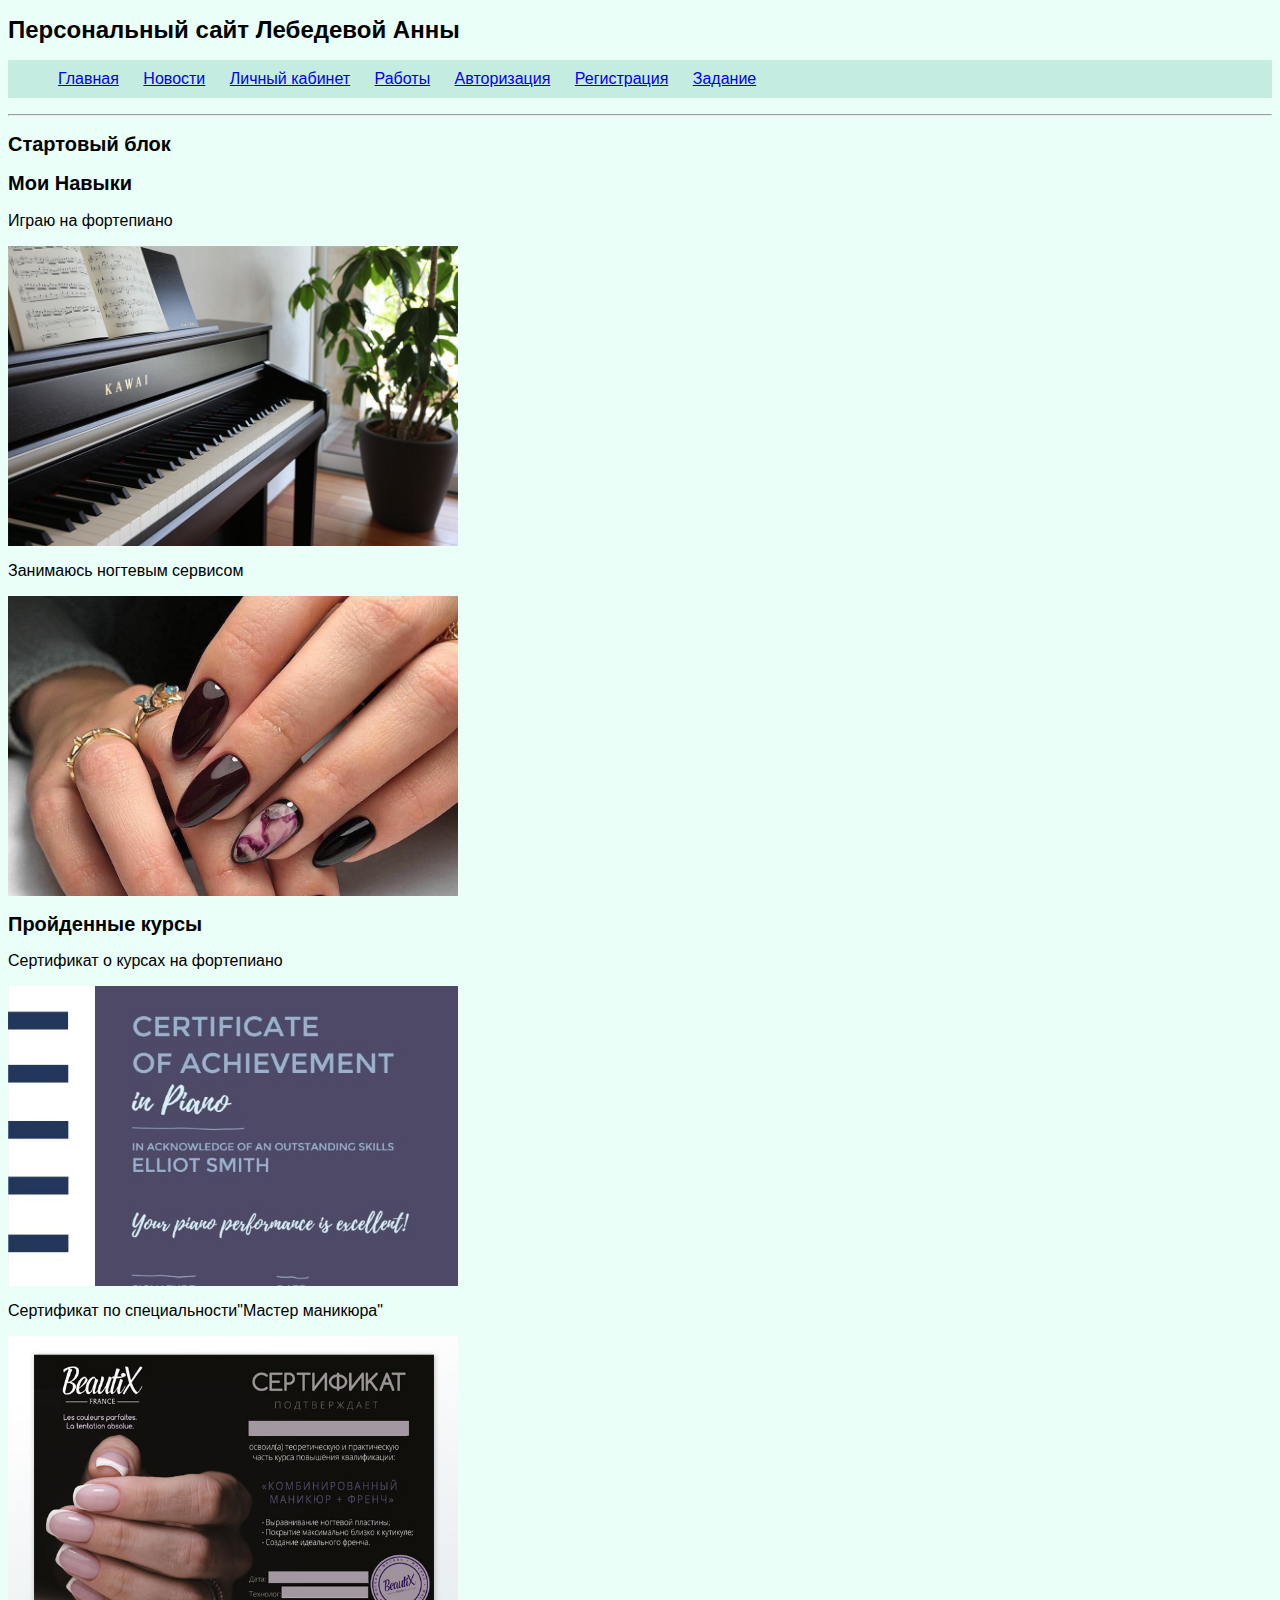
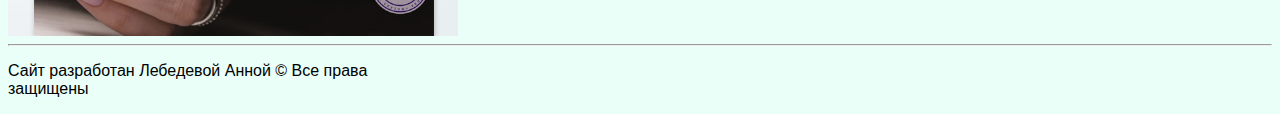
<file: index.html>
<!DOCTYPE html>
<html lang="ru">

<head>
    <meta charset="UTF-8">
    <meta name="viewport" content="width=device-width, initial-scale=1.0">
    <title>Лебедева:главная</title>
    <link rel="stylesheet" href="styles/style.css">
</head>

<body>
    <header>
        <h1>Персональный сайт Лебедевой Анны</h1>
        <nav>
            <ul>
                <li><a href="index.html">Главная</a></li>
                <li><a href="pages/news.html">Новости</a></li>
                <li><a href="pages/personal.html">Личный кабинет</a></li>
                <li><a href="pages/works/work.html">Работы</a></li>
                <li><a href="pages/login.html">Авторизация</a></li>
                <li><a href="pages/register.html">Регистрация</a></li>
                <li><a href="pages/works/zadanie2303.html"> Задание</a></li>
            </ul>
            <hr>
        </nav>

    </header>

    <!-- <div class="nv"> -->
    <main>

        <section>
            <h2>Стартовый блок</h2>
            <p></p>
        </section>
        
        <section>
            
            <h2>Мои Навыки</h2>
            
            <p>Играю на фортепиано</p>
            <div class="prew piano"></div>
            <!-- <img width="400" src="img/img_cax8_design_top_lighterKB_930x650.jpg" alt="фортепиано"> -->
            <p>Занимаюсь ногтевым сервисом</p>
            <div class="prew nails"></div>
            <!-- <img width="400" src="img/1655424882_61-mykaleidoscope-ru-p-nogti-dizain-novinki-krasivo-61.jpg" alt="ногти"> -->
            
        </section>
    
        <section>
            <h2>Пройденные курсы</h2>
            <p>Сертификат о курсах на фортепиано</p>
            <div class="prew krspiano"></div>
            <!-- <img width="400" src="img/piano-achievement-d5d23bee-4888-48de-b39f-2f916c62bac2.jpg" alt="сертификат"> -->
            <p>Сертификат по специальности"Мастер маникюра"</p>
            <div class="prew krsnails"></div>
            <!-- <img width="400" src="img/design-certificate-6.jpg" alt="сертификат о ногтях"> -->
        </section>
    </main>
<!-- </div> -->
    <footer>
        <hr>
        <p>Сайт разработан Лебедевой Анной © Все права защищены</p>
    </footer>
</body>

</html>
</file>
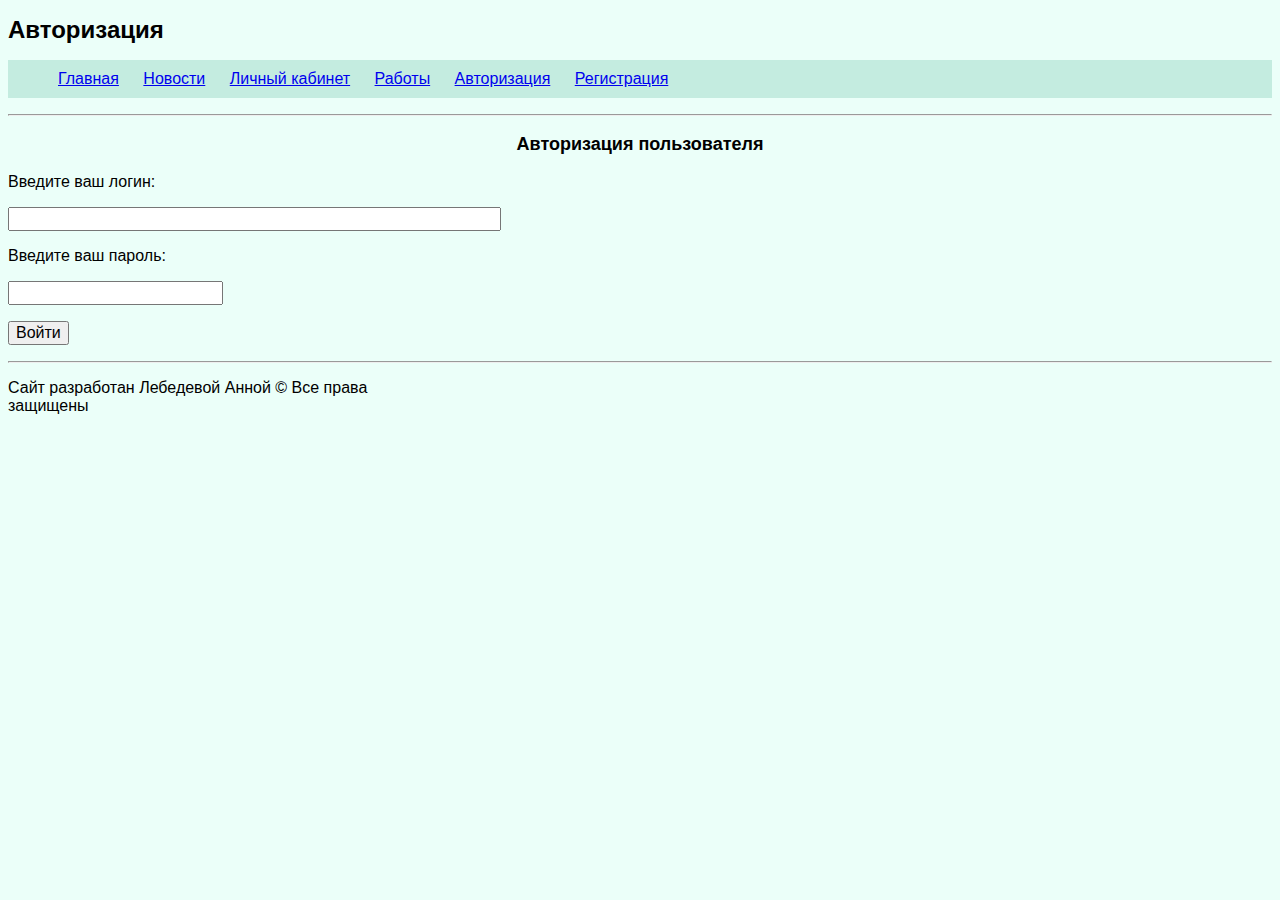
<file: pages/login.html>
<!DOCTYPE html>
<html lang="ru">

<head>
    <meta charset="UTF-8">
    <meta http-equiv="X-UA-Compatible" content="IE=edge">
    <meta name="viewport" content="width=device-width, initial-scale=1.0">
    <title>Авторизация</title>
    <link rel="stylesheet" href="../styles/style.css">
</head>

<body>
    <header>
        <h1>Авторизация</h1>
        <nav>
            <ul>
                <li><a href="../index.html">Главная</a></li>
                <li><a href="news.html">Новости</a></li>
                <li><a href="personal.html">Личный кабинет</a></li>
                <li><a href="../pages/works/work.html">Работы</a></li>
                <li><a href="login.html">Авторизация</a></li>
                <li><a href="register.html">Регистрация</a></li>
            </ul>
        </nav>

        <hr>
    </header>

    <h3 align=center>Авторизация пользователя</h3>
    <form method="post" action="login.html">
        <p>Введите ваш логин:</p>
        <input type="text" name="email" size="50" maxlength="30">
        <p>Введите ваш пароль:</p>
        <input type="password" name="txtName" size="20" maxlength="15">
        <input name="email" type="hidden" value="spam@nospam.ru">
        <p><input type="submit" value="Войти"></p>


    </form>


    <footer>
        <hr>
        <p>Сайт разработан Лебедевой Анной © Все права защищены</p>
    </footer>
</body>

</html>
</file>
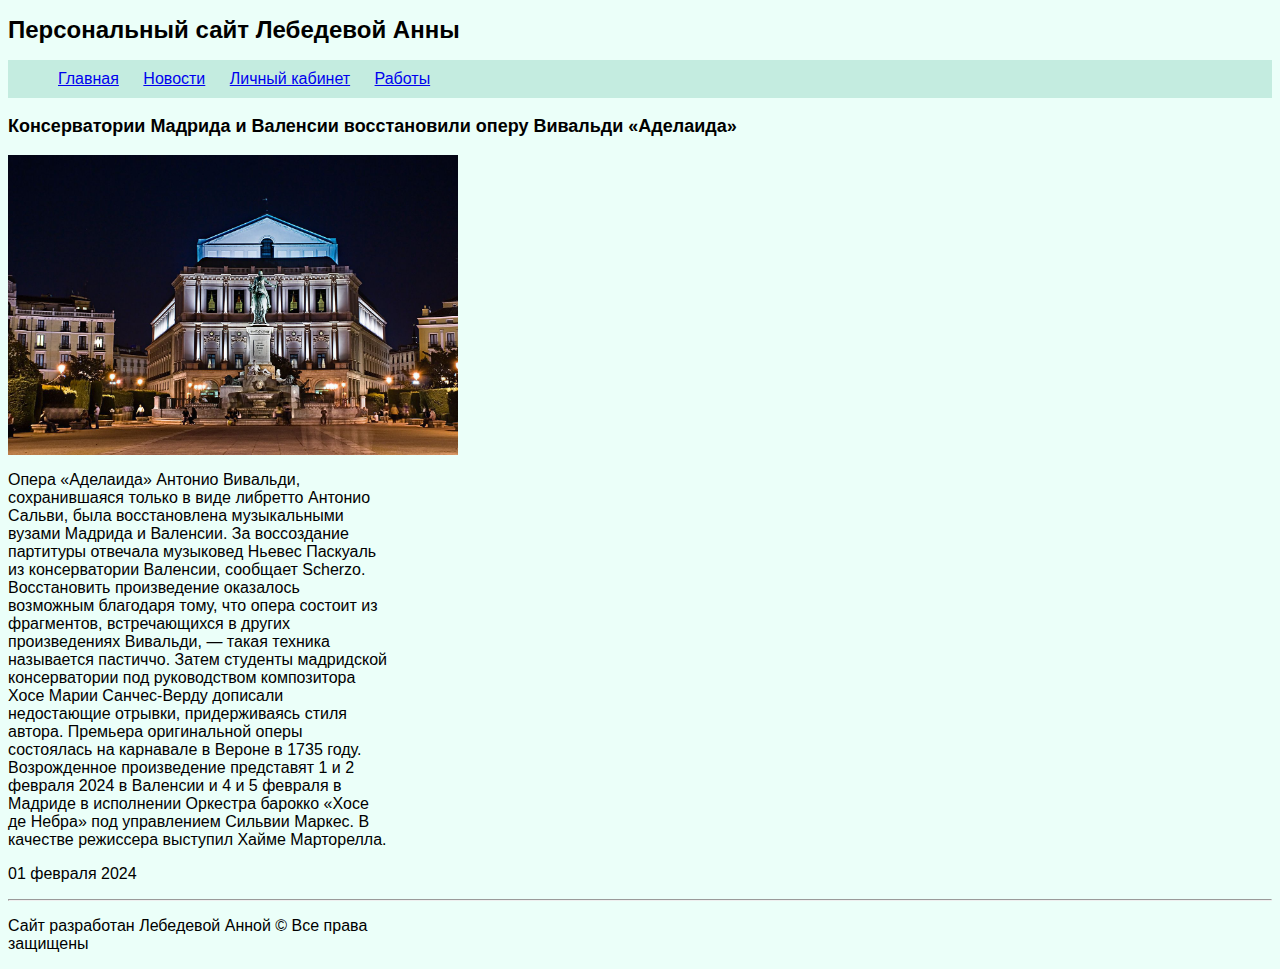
<file: pages/new1.html>
<!DOCTYPE html>
<html lang="ru">

<head>
    <meta charset="UTF-8">
    <meta name="viewport" content="width=device-width, initial-scale=1.0">
    <title>Лебедева:главная</title>
    <link rel="stylesheet" href="../styles/style.css">
</head>

<body>
    <header>
        <h1>Персональный сайт Лебедевой Анны</h1>
        <nav>
            <ul>
                <li><a href="../index.html">Главная</a></li>
                <li><a href="news.html">Новости</a></li>
                <li><a href="personal.html">Личный кабинет</a></li>
                <li><a href="works/work.html">Работы</a></li>
            </ul>
        </nav>





    </header>
    <main>

        <h3>Консерватории Мадрида и Валенсии восстановили оперу Вивальди «Аделаида»</h3>
        <div class="prew new111"></div>
        <p> Опера «Аделаида» Антонио Вивальди, сохранившаяся только в виде либретто Антонио Сальви, была восстановлена
            музыкальными вузами Мадрида и Валенсии. За воссоздание партитуры отвечала музыковед Ньевес Паскуаль из
            консерватории Валенсии, сообщает Scherzo. Восстановить произведение оказалось возможным благодаря тому, что
            опера состоит из фрагментов, встречающихся в других произведениях Вивальди, — такая техника называется
            пастиччо. Затем студенты мадридской консерватории под руководством композитора Хосе Марии Санчес-Верду
            дописали недостающие отрывки, придерживаясь стиля автора. Премьера оригинальной оперы состоялась на
            карнавале в Вероне в 1735 году. Возрожденное произведение представят 1 и 2 февраля 2024 в Валенсии и 4 и 5
            февраля в Мадриде в исполнении Оркестра барокко «Хосе де Небра» под управлением Сильвии Маркес. В качестве
            режиссера выступил Хайме Марторелла.</p>

        <p>01 февраля 2024</p>

    </main>
    <footer>
        <hr>
        <p>Сайт разработан Лебедевой Анной © Все права защищены</p>
    </footer>
</body>

</html>
</file>
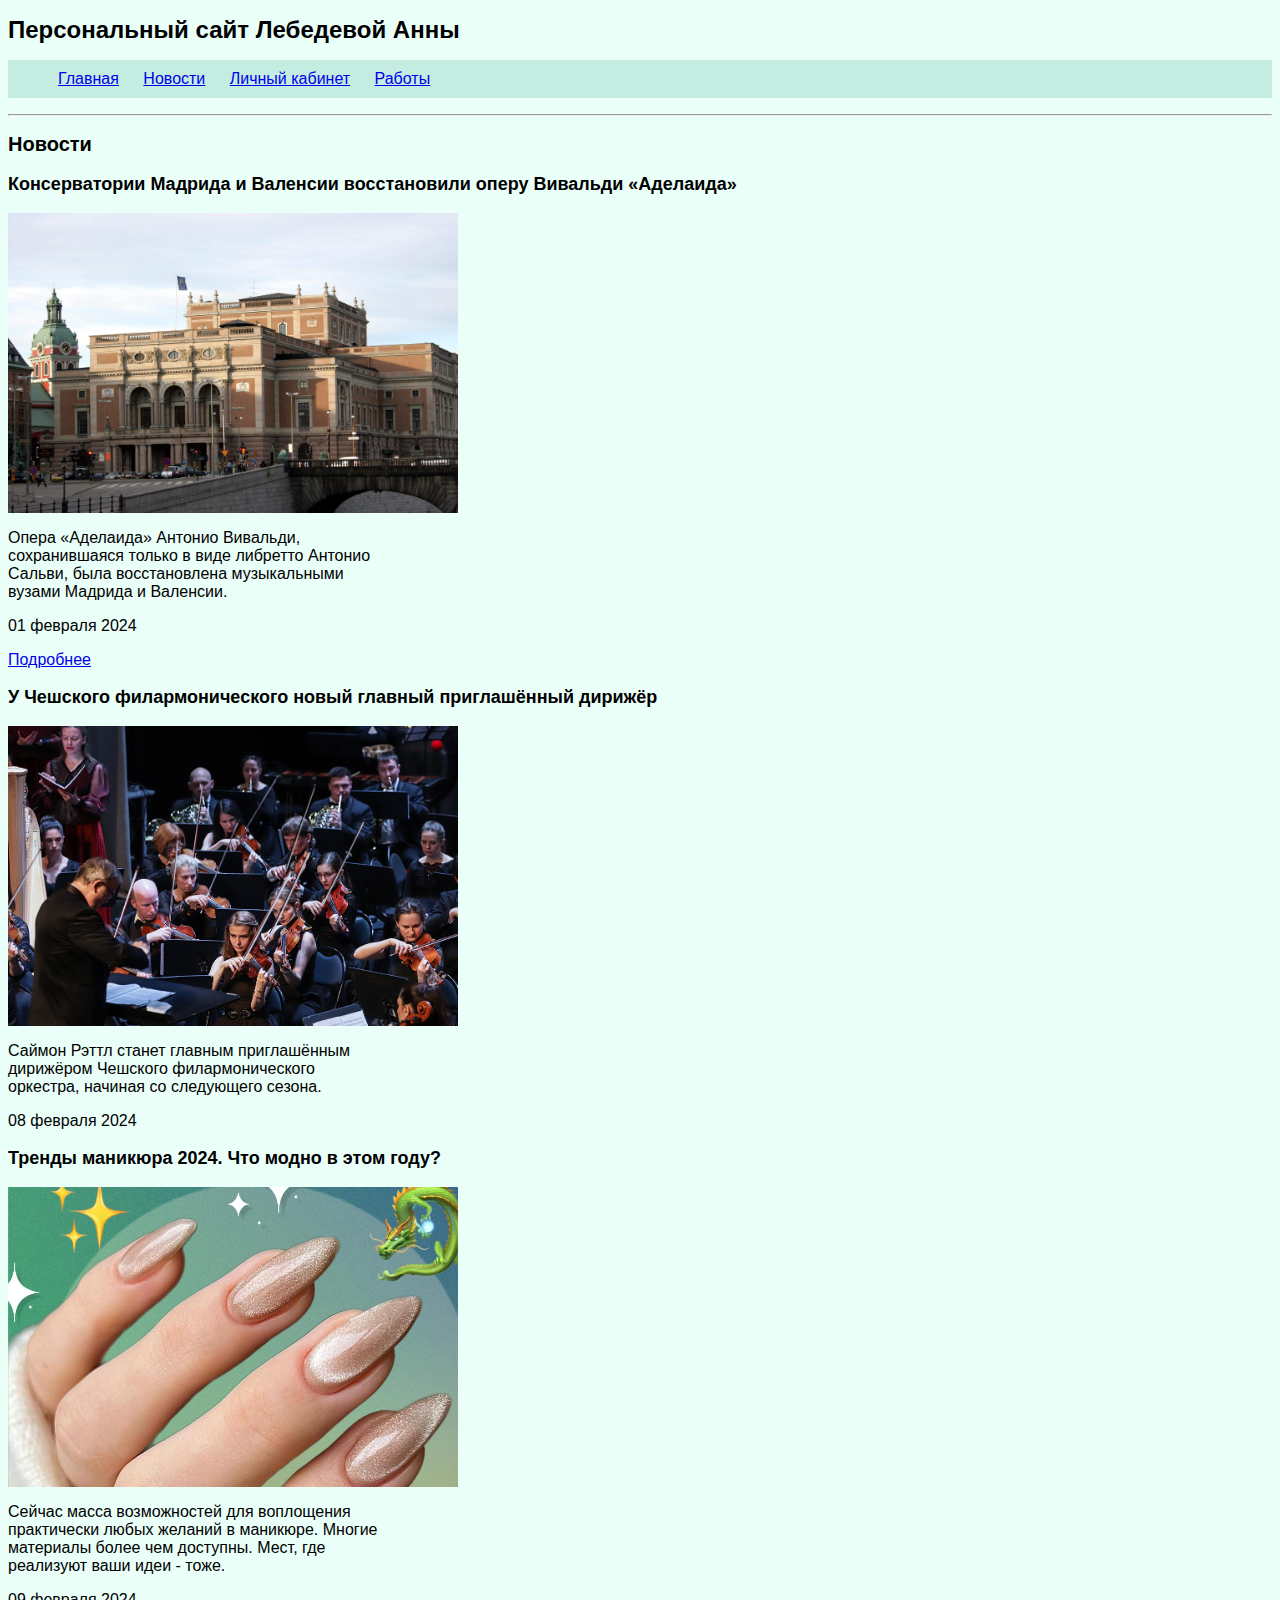
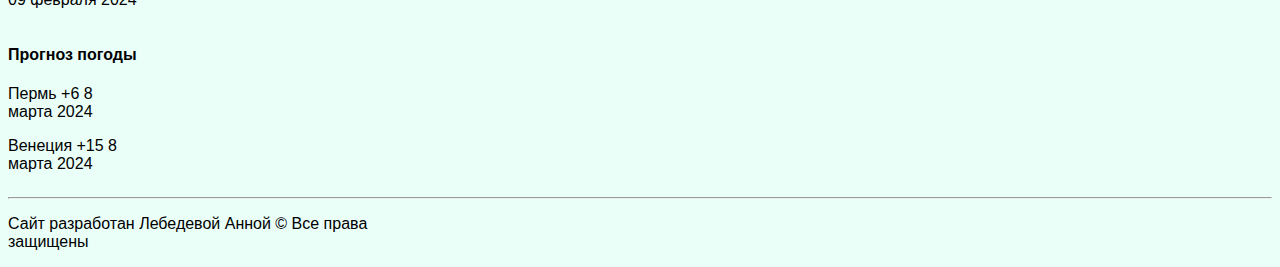
<file: pages/news.html>
<!DOCTYPE html>
<html lang="ru">

<head>
    <meta charset="UTF-8">
    <meta name="viewport" content="width=device-width, initial-scale=1.0">
    <title>Лебедева:новости</title>
    <link rel="stylesheet" href="../styles/style.css">
</head>

<body>
    <header>
        <h1>Персональный сайт Лебедевой Анны</h1>
        <nav>
            <ul>
                <li><a href="../index.html">Главная</a></li>
                <li><a href="news.html">Новости</a></li>
                <li><a href="personal.html">Личный кабинет</a></li>
                <li><a href="works/work.html">Работы</a></li>
            </ul>
        </nav>
        <hr>
    </header>
    
        <main>


            <h2>Новости</h2>
            <article>
                <h3>Консерватории Мадрида и Валенсии восстановили оперу Вивальди «Аделаида»</h3>
                <div class="prew new1"></div>
                <p>Опера «Аделаида» Антонио Вивальди, сохранившаяся только в виде либретто Антонио Сальви, была
                    восстановлена музыкальными вузами Мадрида и Валенсии.</p>
                <p>01 февраля 2024</p>
                <a href="new1.html">Подробнее</a>
            </article>
            <article>
                <h3>У Чешского филармонического новый главный приглашённый дирижёр</h3>
                <div class="prew new2"></div>
                <p>Саймон Рэттл станет главным приглашённым дирижёром Чешского филармонического оркестра, начиная со
                    следующего сезона.</p>
                <p>08 февраля 2024</p>

            </article>
            <article>
                <h3>Тренды маникюра 2024. Что модно в этом году?</h3>
                <div class="prew new3"></div>
                <p>Сейчас масса возможностей для воплощения практически любых желаний в маникюре. Многие материалы более
                    чем
                    доступны. Мест, где реализуют ваши идеи - тоже. </p>
                <p>09 февраля 2024</p>

            </article>
        </main>
    <div class="content">
        <aside>
            <h4> Прогноз погоды</h4>
             <!-- город, погода, дата  -->
            <p>Пермь +6 8 марта 2024</p>
            <p>Венеция +15 8 марта 2024</p>
        </aside>
    </div> 
    <footer>
        <hr>
        <p>Сайт разработан Лебедевой Анной © Все права защищены</p>
    </footer>
</body>

</html>
</file>
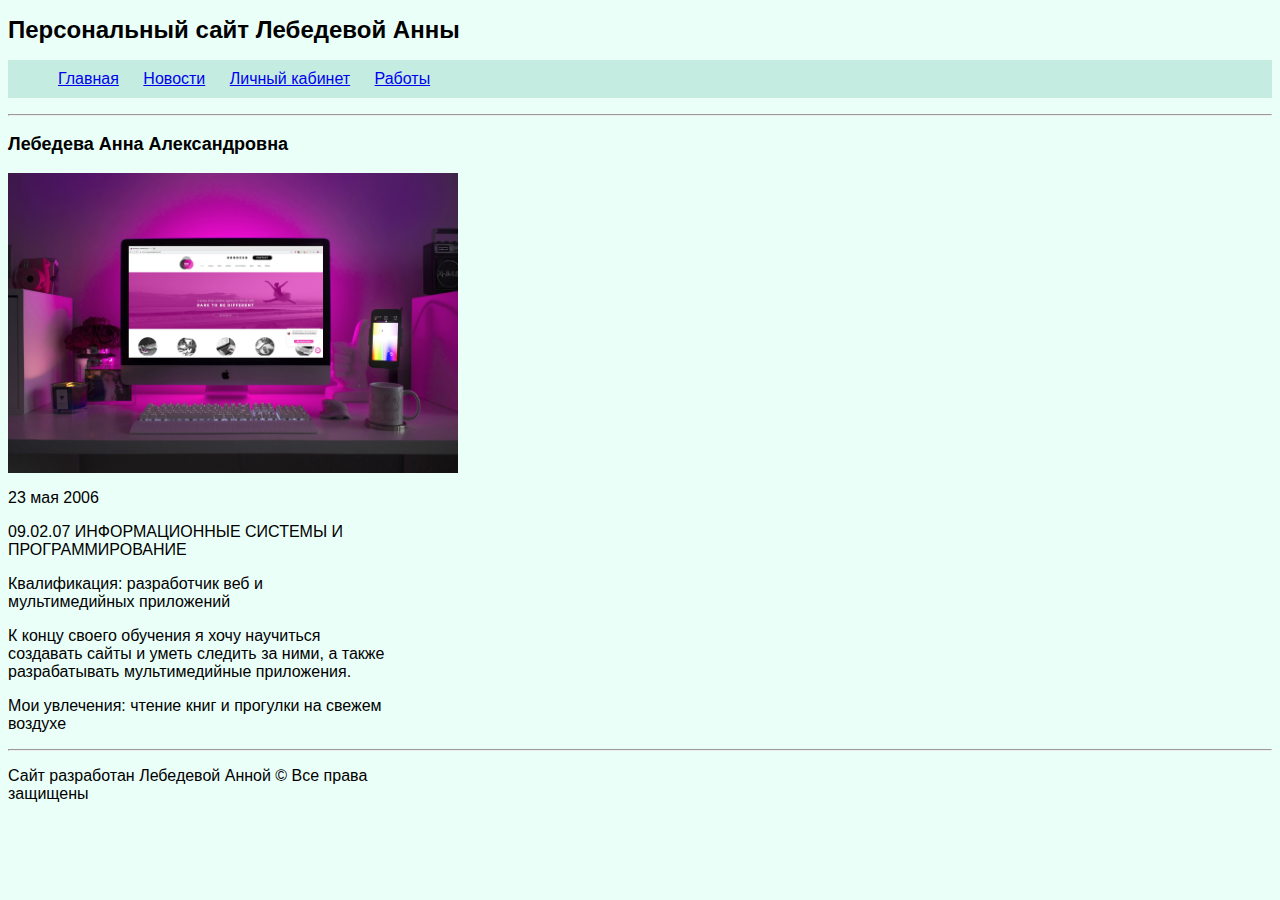
<file: pages/personal.html>
<!DOCTYPE html>
<html lang="ru">

<head>
    <meta charset="UTF-8">
    <meta name="viewport" content="width=device-width, initial-scale=1.0">
    <title>Лебедева:личная информация</title>
    <link rel="stylesheet" href="../styles/style.css">
</head>

<body>
    <header>
        <h1>Персональный сайт Лебедевой Анны</h1>
        <nav>
            <ul>
                <li><a href="../index.html">Главная</a></li>
                <li><a href="news.html">Новости</a></li>
                <li><a href="personal.html">Личный кабинет</a></li>
                <li><a href="works/work.html">Работы</a></li>
            </ul>
        </nav>
       
        <hr>
    </header>
    <main>
        <h3>Лебедева Анна Александровна</h3>
        <div class="prew pfoto"></div>
        <!-- <img width="400"src="../img/83f13c77440087.5d12dbff4239f.jpg" alt="фото"> -->
        <p>23 мая 2006</p>
        <p>09.02.07 ИНФОРМАЦИОННЫЕ СИСТЕМЫ И ПРОГРАММИРОВАНИЕ</p>
        <p>Квалификация: разработчик веб и мультимедийных приложений</p>
        <p>К концу своего обучения я хочу научиться создавать сайты и уметь следить за ними, а также разрабатывать
            мультимедийные приложения.</p>
        <p>Мои увлечения: чтение книг и прогулки на свежем воздухе</p>
    </main>
    <footer>
        <hr>
        <p>Сайт разработан Лебедевой Анной © Все права защищены</p>
    </footer>
</body>

</html>
</file>
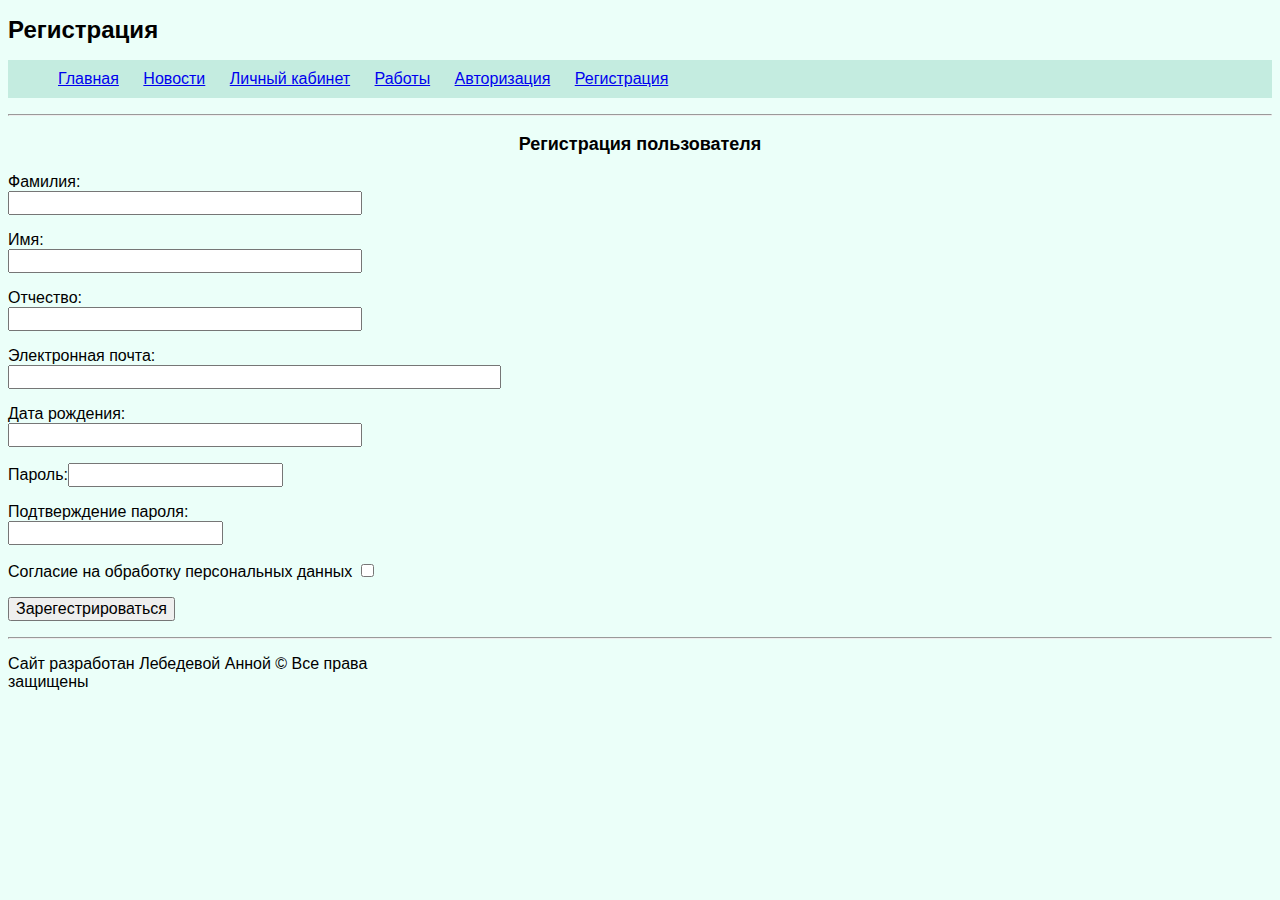
<file: pages/register.html>
<!DOCTYPE html>
<html lang="ru">
<head>
    <meta charset="UTF-8">
    <meta http-equiv="X-UA-Compatible" content="IE=edge">
    <meta name="viewport" content="width=device-width, initial-scale=1.0">
    <title>Регистрация</title>
    <link rel="stylesheet" href="../styles/style.css">
</head>
<body>
    <header>
        <h1>Регистрация</h1>
        <nav>
            <ul>
                <li><a href="../index.html">Главная</a></li>
                <li><a href="news.html">Новости</a></li>
                <li><a href="personal.html">Личный кабинет</a></li>
                <li><a href="../pages/works/work.html">Работы</a></li>
                <li><a href="login.html">Авторизация</a></li>
                <li><a href="register.html">Регистрация</a></li>
            </ul>
        </nav>
        
        <hr>
    </header>
    <h3 align=center>Регистрация пользователя</h3>
    <form method="post">
        <p>Фамилия: <input name="name" size="35"></p>
        <p>Имя: <input name="name" size="35"></p>
        <p>Отчество: <input name="name" size="35"></p>
        <p> Электронная почта: <input name="email" size="50"></p>
        <p>Дата рождения: <input name="name" size="35"></p>
        <p>Пароль:<input type="password" name="txtName" size="20" maxlength="15"></p>
        <p>Подтверждение пароля: <input type="password" name="txtName" size="20" maxlength="15"></p>
        <p>Согласие на обработку персональных данных <input name="yes" type="checkbox" value="Согласен"></p>
        <p><input type=submit value="Зарегестрироваться"></p>
    </form>
    <footer>
        <hr>
        <p>Сайт разработан Лебедевой Анной © Все права защищены</p>
    </footer>
</body>
</html>
</file>
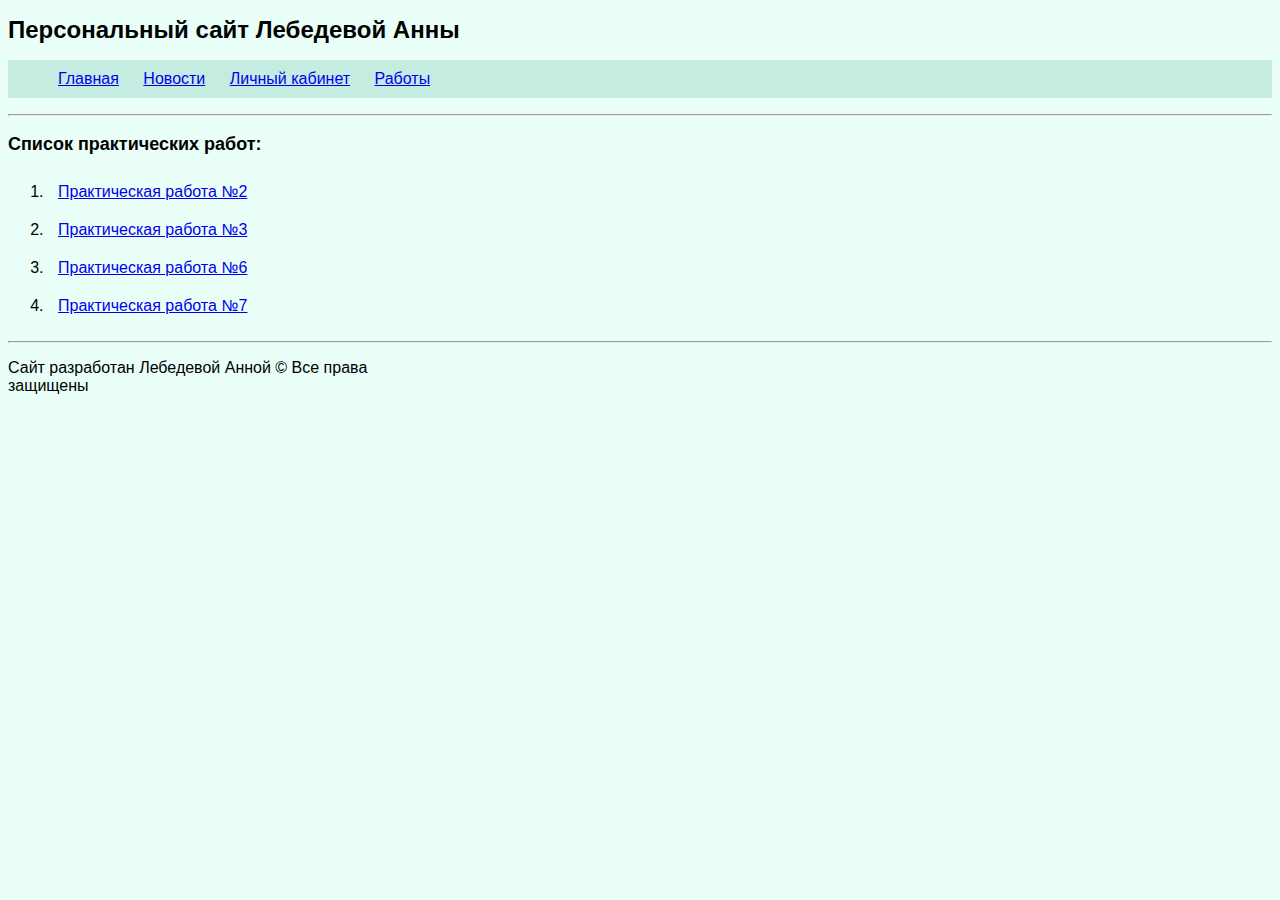
<file: pages/works/work.html>
<!DOCTYPE html>
<html lang="ru">

<head>
    <meta charset="UTF-8">
    <meta name="viewport" content="width=device-width, initial-scale=1.0">
    <title>Лебедева:работы</title>
    <link rel="stylesheet" href="../../styles/style.css">
</head>

<body>
    <header>
        <h1>Персональный сайт Лебедевой Анны</h1>
        <nav>
            <ul>
                <li><a href="../../index.html">Главная</a></li>
                <li><a href="../news.html">Новости</a></li>
                <li><a href="../personal.html">Личный кабинет</a></li>
                <li><a href="work.html">Работы</a></li>

            </ul>
        </nav>
        
        <hr>
    </header>
    <main>
        <h3>Список практических работ:</h3>
        <ol> 
            <li>
                <a href="pr2/praktika2.html">Практическая работа №2</a>
                
            </li>
            <li>
                <a href="pr3/pr3.html">Практическая работа №3</a>
            </li>
            <li>
                <a href="pr6/pr6.html">Практическая работа №6</a>
            </li>
            <li>
                <a href="pr7/pr7.html">Практическая работа №7</a>
            </li>
           
        </ol>
        
    </main>
    <footer>
        <hr>
        <p>Сайт разработан Лебедевой Анной © Все права защищены</p>
    </footer>
</body>

</html>
</file>
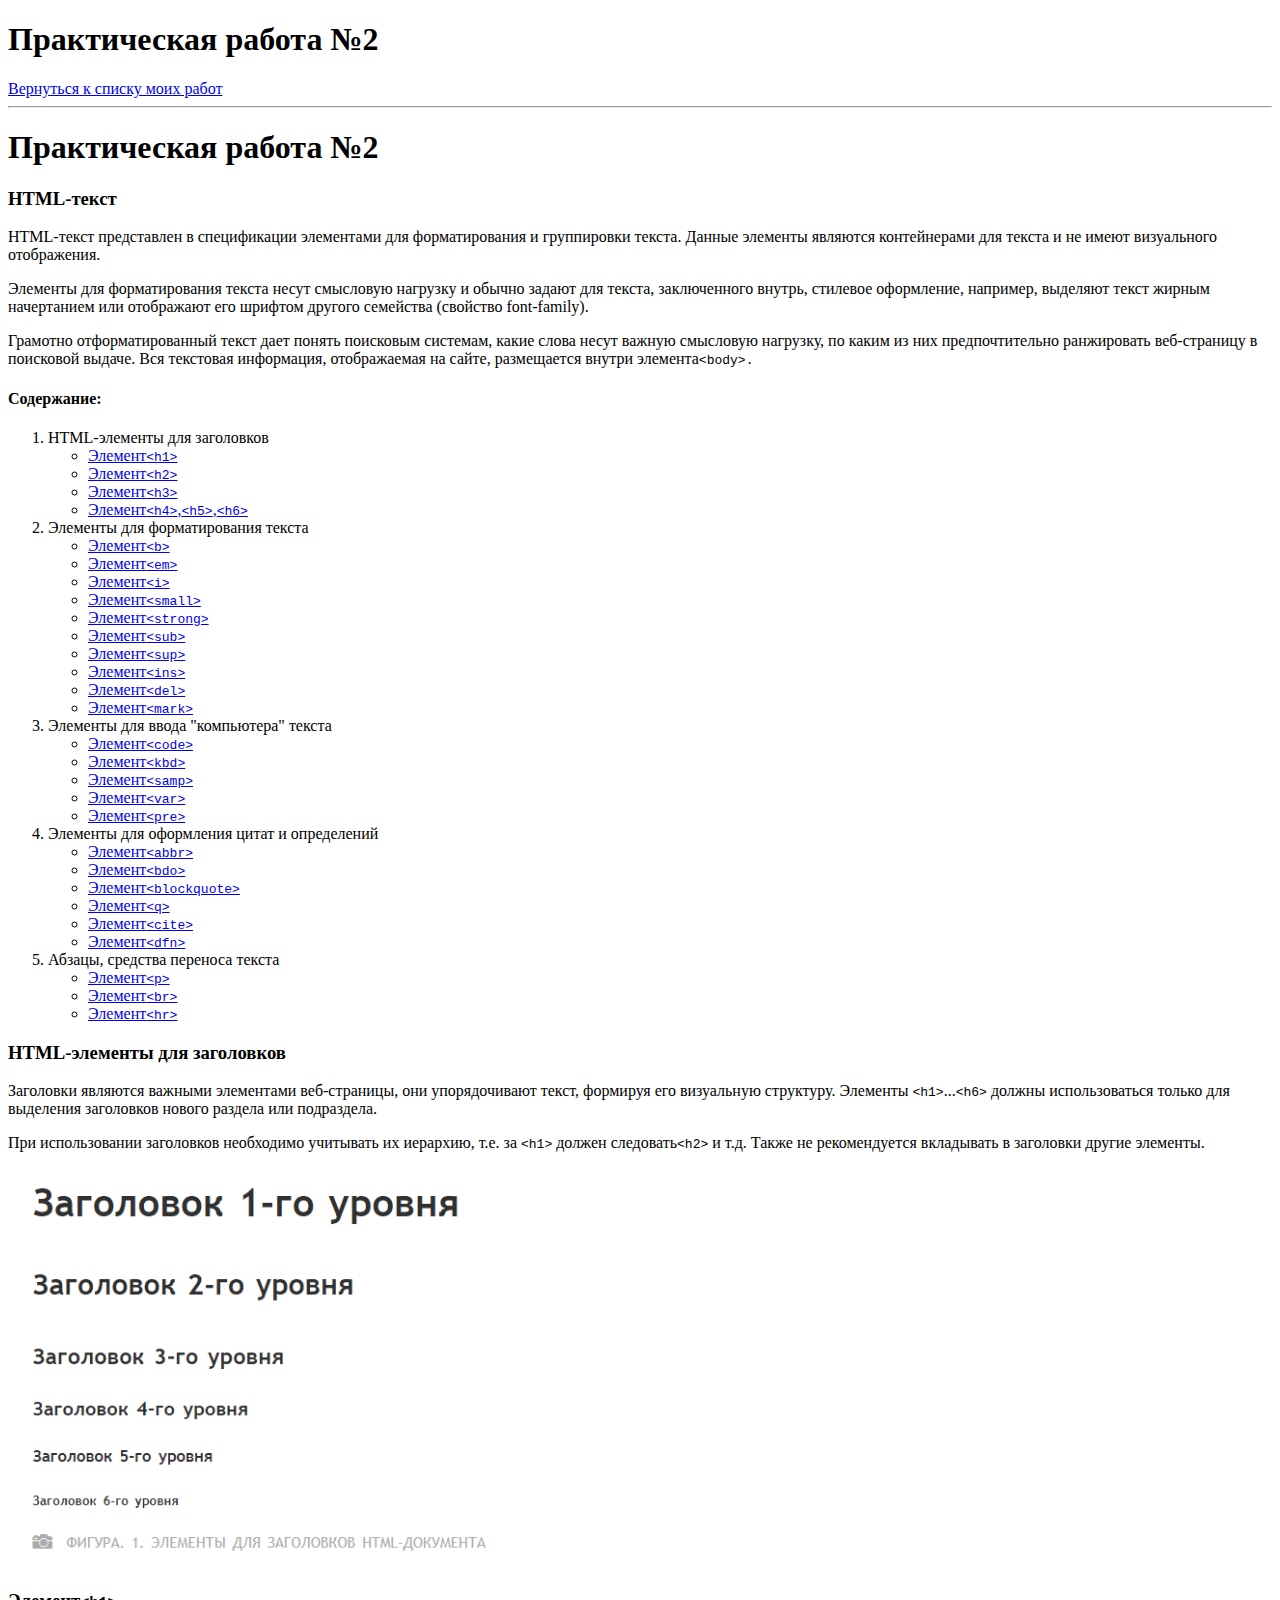
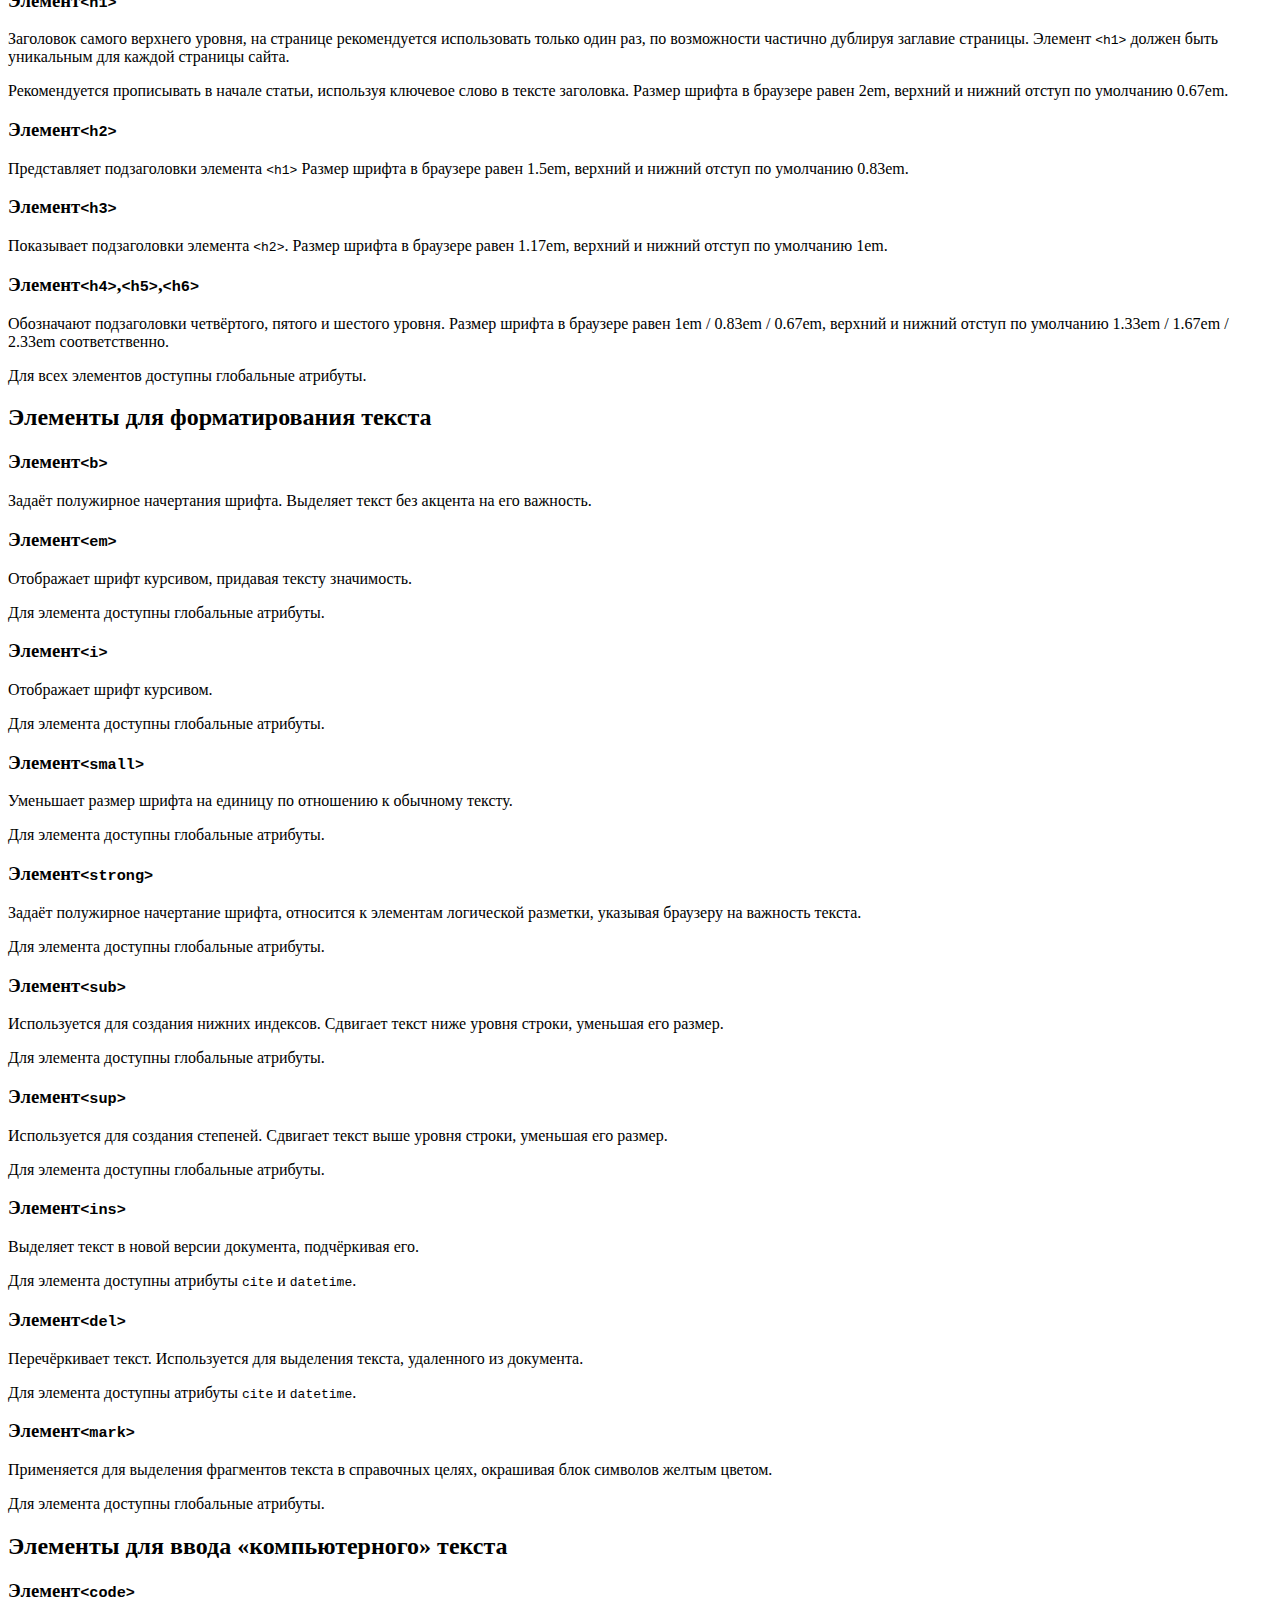
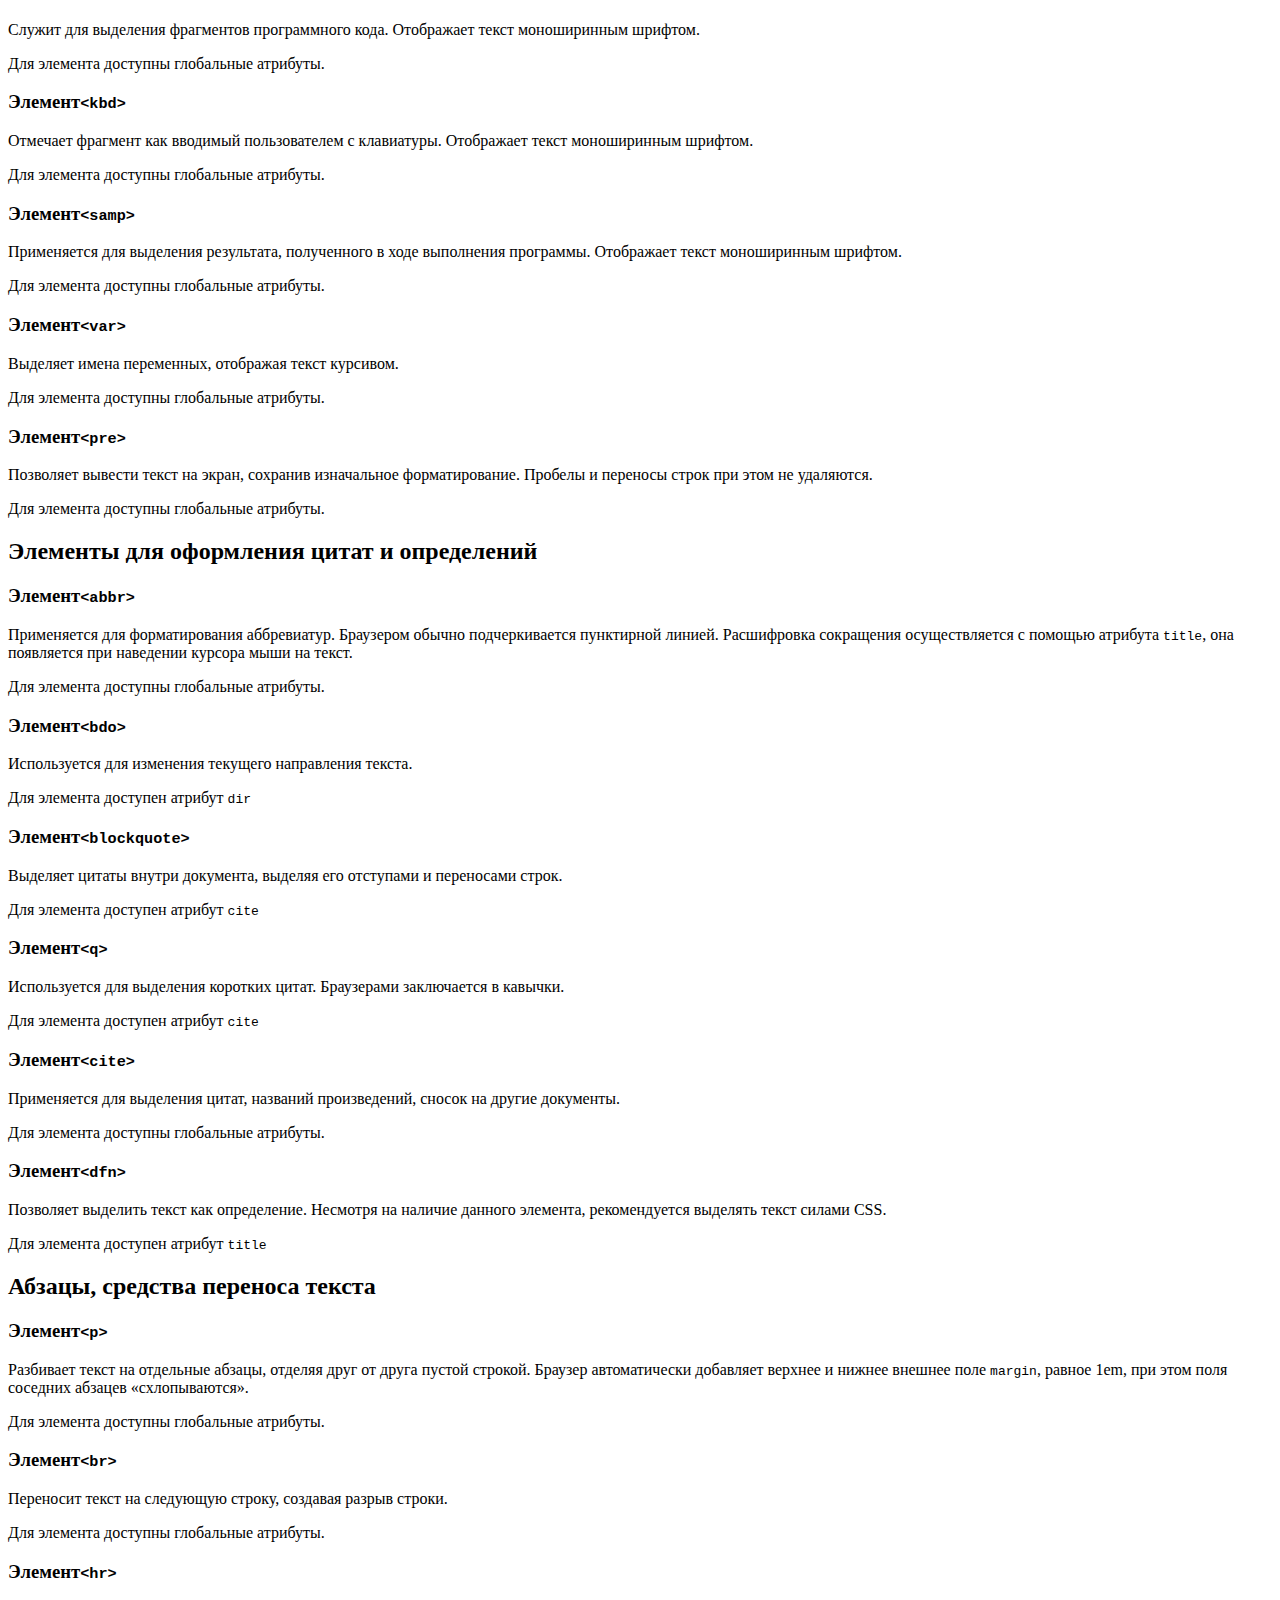
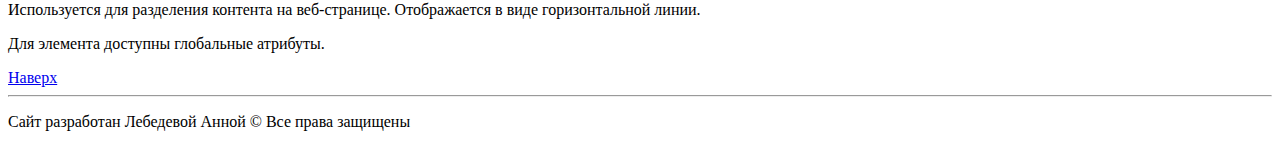
<file: pages/works/pr2/praktika2.html>
<!DOCTYPE html>
<html lang="en">

<head>
    <meta charset="UTF-8">
    <meta name="viewport" content="width=device-width, initial-scale=1.0">
    <title>Лебедева:практика №2 вариант 3</title>
</head>

<body>
    <header>
        <h1>Практическая работа №2</h1>
        <a href="../work.html">Вернуться к списку моих работ</a>
        <hr>
    </header>
    <main>
        <h1 id="cd">Практическая работа №2</h1>
        <h3>HTML-текст</h3>
        <p>HTML-текст представлен в спецификации элементами для форматирования и группировки текста. Данные элементы
            являются контейнерами для текста и не имеют визуального отображения.</p>
        <p>Элементы для форматирования текста несут смысловую нагрузку и обычно задают для текста, заключенного внутрь,
            стилевое оформление, например, выделяют текст жирным начертанием или отображают его шрифтом другого
            семейства (свойство font-family).</p>
        <p>Грамотно отформатированный текст дает понять поисковым системам, какие слова несут важную смысловую нагрузку,
            по каким из них предпочтительно ранжировать веб-страницу в поисковой выдаче. Вся текстовая информация,
            отображаемая на сайте, размещается внутри элемента<kbd>&lt;body&gt;.</kbd></p>
        <h4>Содержание:</h4>
        <ol>
            <li>HTML-элементы для заголовков</li>
            <ul type="circle">
                <li><a href="#h1">Элемент<kbd>&lt;h1&gt;</kbd></a></li>
                <li><a href="#h2">Элемент<kbd>&lt;h2&gt;</kbd></a></li>
                <li><a href="#h3">Элемент<kbd>&lt;h3&gt;</kbd></a></li>
                <li><a href="#h4,h5,h6">Элемент<kbd>&lt;h4&gt;</kbd>,<kbd>&lt;h5&gt;</kbd>,<kbd>&lt;h6&gt;</kbd></a>
                </li>

            </ul>
            <li>Элементы для форматирования текста</li>
            <ul type="circle">
                <li><a href="#b">Элемент<kbd>&lt;b&gt;</kbd></a></li>
                <li><a href="#em">Элемент<kbd>&lt;em&gt;</kbd></a></li>
                <li><a href="#i">Элемент<kbd>&lt;i&gt;</kbd></a></li>
                <li><a href="#small">Элемент<kbd>&lt;small&gt;</kbd></a></li>
                <li><a href="#strong">Элемент<kbd>&lt;strong&gt;</kbd></a></li>
                <li><a href="#sub">Элемент<kbd>&lt;sub&gt;</kbd></a></li>
                <li><a href="#sup">Элемент<kbd>&lt;sup&gt;</kbd></a></li>
                <li><a href="#ins">Элемент<kbd>&lt;ins&gt;</kbd></a></li>
                <li><a href="#del">Элемент<kbd>&lt;del&gt;</kbd></a></li>
                <li><a href="#mark">Элемент<kbd>&lt;mark&gt;</kbd></a></li>
            </ul>
            <li>Элементы для ввода "компьютера" текста</li>
            <ul type="circle">
                <li><a href="#code">Элемент<kbd>&lt;code&gt;</kbd></a></li>
                <li><a href="#kbd">Элемент<kbd>&lt;kbd&gt;</kbd></a></li>
                <li><a href="#samp">Элемент<kbd>&lt;samp&gt;</kbd></a></li>
                <li><a href="#var">Элемент<kbd>&lt;var&gt;</kbd></a></li>
                <li><a href="#pre">Элемент<kbd>&lt;pre&gt;</kbd></a></li>
            </ul>
            <li>Элементы для оформления цитат и определений</li>
            <ul type="circle">
                <li><a href="#abbr">Элемент<kbd>&lt;abbr&gt;</kbd></a></li>
                <li><a href="#bdo">Элемент<kbd>&lt;bdo&gt;</kbd></a></li>
                <li><a href="#blockquote">Элемент<kbd>&lt;blockquote&gt;</kbd></a></li>
                <li><a href="#q">Элемент<kbd>&lt;q&gt;</kbd></a></li>
                <li><a href="#cite">Элемент<kbd>&lt;cite&gt;</kbd></a></li>
                <li><a href="#dfn">Элемент<kbd>&lt;dfn&gt;</kbd></a></li>
            </ul>
            <li>Абзацы, средства переноса текста</li>
            <ul type="circle">
                <li><a href="#p">Элемент<kbd>&lt;p&gt;</kbd></a></li>
                <li><a href="#br">Элемент<kbd>&lt;br&gt;</kbd></a></li>
                <li><a href="#hr">Элемент<kbd>&lt;hr&gt;</kbd></a></li>
            </ul>
        </ol>

        <h3>HTML-элементы для заголовков</h3>
        <p>Заголовки являются важными элементами веб-страницы, они упорядочивают текст, формируя его визуальную
            структуру. Элементы <kbd>&lt;h1&gt;</kbd>...<kbd>&lt;h6&gt;</kbd> должны использоваться только для выделения
            заголовков нового раздела или подраздела.</p>
        <p>При использовании заголовков необходимо учитывать их иерархию, т.е. за <kbd>&lt;h1&gt;</kbd> должен
            следовать<kbd>&lt;h2&gt;</kbd> и т.д. Также не рекомендуется вкладывать в заголовки другие элементы.</p>
        <img width="600" src="../../../img/1.png" alt="пусто">
        <h3 id="h1">Элемент<kbd>&lt;h1&gt;</kbd></h3>
        <p>Заголовок самого верхнего уровня, на странице рекомендуется использовать только один раз, по возможности
            частично дублируя заглавие страницы. Элемент <kbd>&lt;h1&gt;</kbd> должен быть уникальным для каждой
            страницы сайта.</p>
        <p>Рекомендуется прописывать в начале статьи, используя ключевое слово в тексте заголовка. Размер шрифта в
            браузере равен 2em, верхний и нижний отступ по умолчанию 0.67em.</p>
        <h3 id="h2">Элемент<kbd>&lt;h2&gt;</kbd></h3>
        <p>Представляет подзаголовки элемента <kbd>&lt;h1&gt;</kbd> Размер шрифта в браузере равен 1.5em, верхний и
            нижний отступ по умолчанию 0.83em.</p>
        <h3 id="h3">Элемент<kbd>&lt;h3&gt;</kbd></h3>
        <p>Показывает подзаголовки элемента <kbd>&lt;h2&gt;</kbd>. Размер шрифта в браузере равен 1.17em, верхний и
            нижний отступ по умолчанию 1em.</p>
        <h3 id="h4,h5,h6">Элемент<kbd>&lt;h4&gt;</kbd>,<kbd>&lt;h5&gt;</kbd>,<kbd>&lt;h6&gt;</kbd></h3>
        <p>Обозначают подзаголовки четвёртого, пятого и шестого уровня. Размер шрифта в браузере равен 1em / 0.83em /
            0.67em, верхний и нижний отступ по умолчанию 1.33em / 1.67em / 2.33em соответственно.</p>
        <p>Для всех элементов доступны глобальные атрибуты.</p>
        <h2>Элементы для форматирования текста</h2>
        <h3 id="b">Элемент<kbd>&lt;b&gt;</kbd></h3>
        <p>Задаёт полужирное начертания шрифта. Выделяет текст без акцента на его важность.</p>
        <h3 id="em">Элемент<kbd>&lt;em&gt;</kbd></h3>
        <p>Отображает шрифт курсивом, придавая тексту значимость.</p>
        <p>Для элемента доступны глобальные атрибуты.</p>
        <h3 id="i">Элемент<kbd>&lt;i&gt;</kbd></h3>
        <p>Отображает шрифт курсивом.</p>
        <p>Для элемента доступны глобальные атрибуты.</p>
        <h3 id="small">Элемент<kbd>&lt;small&gt;</kbd></h3>
        <p>Уменьшает размер шрифта на единицу по отношению к обычному тексту.</p>
        <p>Для элемента доступны глобальные атрибуты.</p>
        <h3 id="strong">Элемент<kbd>&lt;strong&gt;</kbd></h3>
        <p>Задаёт полужирное начертание шрифта, относится к элементам логической разметки, указывая браузеру на важность
            текста.</p>
        <p>Для элемента доступны глобальные атрибуты.</p>
        <h3 id="sub">Элемент<kbd>&lt;sub&gt;</kbd></h3>
        <p>Используется для создания нижних индексов. Сдвигает текст ниже уровня строки, уменьшая его размер.</p>
        <p>Для элемента доступны глобальные атрибуты.</p>
        <h3 id="sup">Элемент<kbd>&lt;sup&gt;</kbd></h3>
        <p>Используется для создания степеней. Сдвигает текст выше уровня строки, уменьшая его размер.</p>
        <p>Для элемента доступны глобальные атрибуты.</p>
        <h3 id="ins">Элемент<kbd>&lt;ins&gt;</kbd></h3>
        <p>Выделяет текст в новой версии документа, подчёркивая его.</p>
        <p>Для элемента доступны атрибуты <kbd>cite</kbd> и <kbd>datetime</kbd>.</p>
        <h3 id="del">Элемент<kbd>&lt;del&gt;</kbd></h3>
        <p>Перечёркивает текст. Используется для выделения текста, удаленного из документа.</p>
        <p>Для элемента доступны атрибуты <kbd>cite</kbd> и <kbd>datetime</kbd>.</p>
        <h3 id="mark">Элемент<kbd>&lt;mark&gt;</kbd></h3>
        <p>Применяется для выделения фрагментов текста в справочных целях, окрашивая блок символов желтым цветом.</p>
        <p>Для элемента доступны глобальные атрибуты.</p>
        <h2>Элементы для ввода «компьютерного» текста</h2>
        <h3 id="code">Элемент<kbd>&lt;code&gt;</kbd></h3>
        <p>Служит для выделения фрагментов программного кода. Отображает текст моноширинным шрифтом.</p>
        <p>Для элемента доступны глобальные атрибуты.</p>
        <h3 id="kbd">Элемент<kbd>&lt;kbd&gt;</kbd></h3>
        <p>Отмечает фрагмент как вводимый пользователем с клавиатуры. Отображает текст моноширинным шрифтом.</p>
        <p>Для элемента доступны глобальные атрибуты.</p>
        <h3 id="samp">Элемент<kbd>&lt;samp&gt;</kbd></h3>
        <p>Применяется для выделения результата, полученного в ходе выполнения программы. Отображает текст моноширинным
            шрифтом.</p>
        <p>Для элемента доступны глобальные атрибуты.</p>
        <h3 id="var">Элемент<kbd>&lt;var&gt;</kbd></h3>
        <p>Выделяет имена переменных, отображая текст курсивом.</p>
        <p>Для элемента доступны глобальные атрибуты.</p>
        <h3 id="pre">Элемент<kbd>&lt;pre&gt;</kbd></h3>
        <p>Позволяет вывести текст на экран, сохранив изначальное форматирование. Пробелы и переносы строк при этом не удаляются.</p>
        <p>Для элемента доступны глобальные атрибуты.</p>
        <h2>Элементы для оформления цитат и определений</h2>
        <h3 id="abbr">Элемент<kbd>&lt;abbr&gt;</kbd></h3>
        <p>Применяется для форматирования аббревиатур. Браузером обычно подчеркивается пунктирной линией. Расшифровка сокращения осуществляется с помощью атрибута <kbd>title</kbd>, она появляется при наведении курсора мыши на текст.</p>
        <p>Для элемента доступны глобальные атрибуты.</p>
        <h3 id="bdo">Элемент<kbd>&lt;bdo&gt;</kbd></h3>
        <p>Используется для изменения текущего направления текста.</p>
        <p>Для элемента доступен атрибут <kbd>dir</kbd></p>
        <h3 id="blockquote">Элемент<kbd>&lt;blockquote&gt;</kbd></h3>
        <p>Выделяет цитаты внутри документа, выделяя его отступами и переносами строк.</p>
        <p>Для элемента доступен атрибут <kbd>cite</kbd></p>
        <h3 id="q">Элемент<kbd>&lt;q&gt;</kbd></h3>
        <p>Используется для выделения коротких цитат. Браузерами заключается в кавычки.</p>
        <p>Для элемента доступен атрибут <kbd>cite</kbd></p>
        <h3 id="cite">Элемент<kbd>&lt;cite&gt;</kbd></h3>
        <p>Применяется для выделения цитат, названий произведений, сносок на другие документы.</p>
        <p>Для элемента доступны глобальные атрибуты.</p>
        <h3 id="dfn">Элемент<kbd>&lt;dfn&gt;</kbd></h3>
        <p>Позволяет выделить текст как определение. Несмотря на наличие данного элемента, рекомендуется выделять текст силами CSS.</p>
        <p>Для элемента доступен атрибут <kbd>title</kbd></p>
        <h2>Абзацы, средства переноса текста</h2>
        <h3 id="p">Элемент<kbd>&lt;p&gt;</kbd></h3>
        <p>Разбивает текст на отдельные абзацы, отделяя друг от друга пустой строкой. Браузер автоматически добавляет верхнее и нижнее внешнее поле <kbd>margin</kbd>, равное 1em, при этом поля соседних абзацев «схлопываются».</p>
        <p>Для элемента доступны глобальные атрибуты.</p>
        <h3 id="br">Элемент<kbd>&lt;br&gt;</kbd></h3>
        <p>Переносит текст на следующую строку, создавая разрыв строки.</p>
        <p>Для элемента доступны глобальные атрибуты.</p>
        <h3 id="hr">Элемент<kbd>&lt;hr&gt;</kbd></h3>
        <p>Используется для разделения контента на веб-странице. Отображается в виде горизонтальной линии.</p>
        <p>Для элемента доступны глобальные атрибуты.</p>
        <div class="cd"><a href="#cd">Наверх</a></div>
        
    </main>
    <footer>
        <hr>
        <p>Сайт разработан Лебедевой Анной © Все права защищены</p>
    </footer>
</body>

</html>
</file>
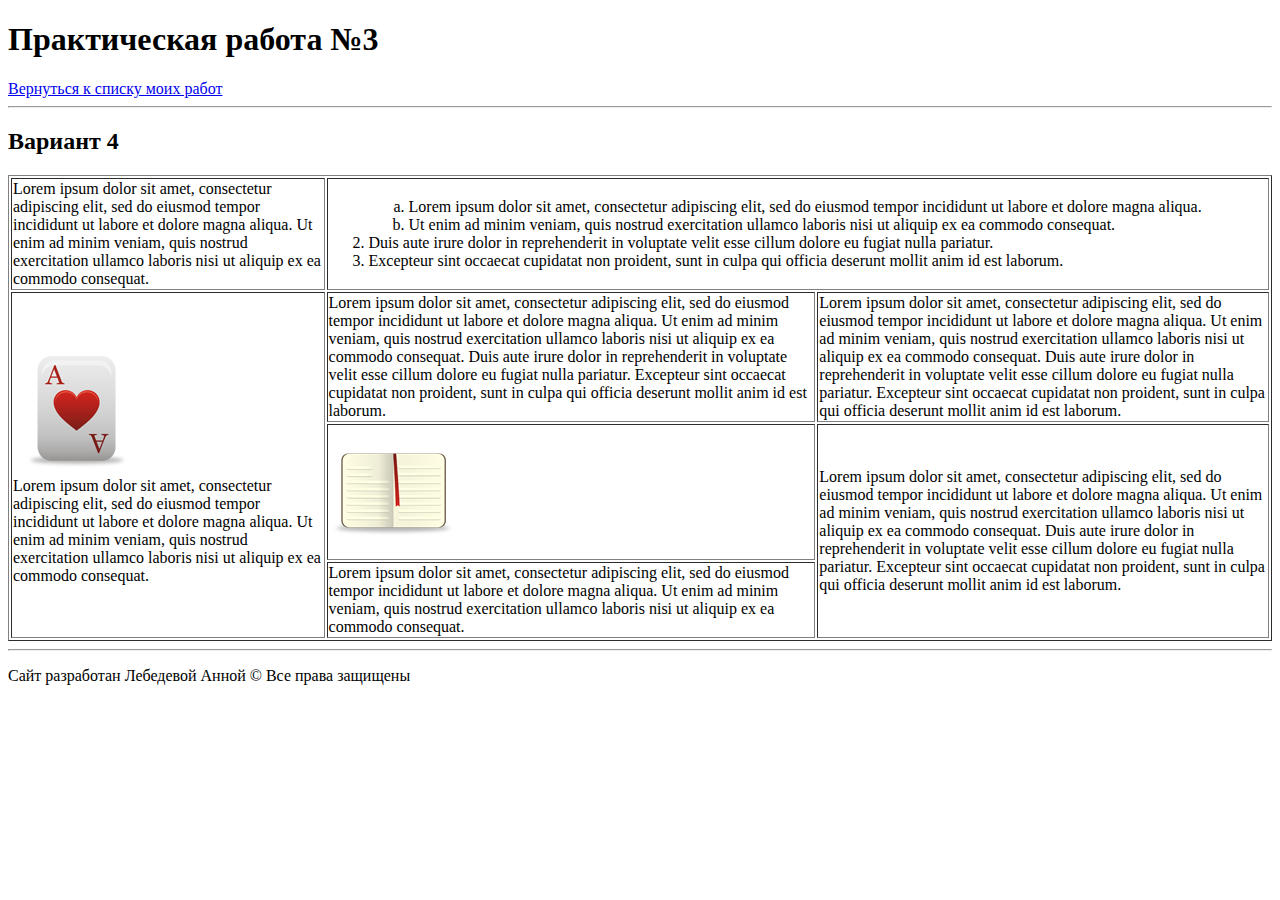
<file: pages/works/pr3/pr3.html>
<!DOCTYPE html>
<html lang="en">

<head>
    <meta charset="UTF-8">
    <meta http-equiv="X-UA-Compatible" content="IE=edge">
    <meta name="viewport" content="width=device-width, initial-scale=1.0">
    <title>Лебедева:практика №3 вариант 4</title>
</head>

<body>
    <header>
        <h1>Практическая работа №3</h1>
        <a href="../work.html">Вернуться к списку моих работ</a>
        <hr>
    </header>
    <main>


        <h2>Вариант 4</h2>
        <table border="1">

            <tr>
                <td>Lorem ipsum dolor sit amet, consectetur adipiscing elit, sed do eiusmod tempor incididunt ut labore
                    et dolore magna aliqua. Ut enim ad minim veniam, quis nostrud exercitation ullamco laboris nisi ut
                    aliquip ex ea commodo consequat. </td>

                <td colspan="2">
                    <ol start="2">
                            <ol type="a">
                                <li>Lorem ipsum dolor sit amet, consectetur adipiscing elit, sed do eiusmod tempor
                                incididunt ut labore et dolore magna aliqua.</li>
                                <li>Ut enim ad minim veniam, quis nostrud exercitation ullamco laboris nisi ut aliquip ex ea
                                commodo consequat. </li>
                            </ol>
                        <li>Duis aute irure dolor in reprehenderit in voluptate velit esse cillum dolore eu fugiat nulla
                            pariatur. </li>
                        <li>Excepteur sint occaecat cupidatat non proident, sunt in culpa qui officia deserunt mollit
                            anim id est laborum.</li>
                    </ol>

                </td>
            </tr>
            <tr>
                <td rowspan="3">
                    <img src="../pr3/img3/card.png" alt="card">
                    <br>
                    Lorem ipsum dolor sit amet, consectetur adipiscing elit, sed do eiusmod tempor incididunt ut labore
                    et dolore magna aliqua. Ut enim ad minim veniam, quis nostrud exercitation ullamco laboris nisi ut
                    aliquip ex ea commodo consequat.

                </td>
                <td>Lorem ipsum dolor sit amet, consectetur adipiscing elit, sed do eiusmod tempor incididunt ut labore
                    et dolore magna aliqua. Ut enim ad minim veniam, quis nostrud exercitation ullamco laboris nisi ut
                    aliquip ex ea commodo consequat. Duis aute irure dolor in reprehenderit in voluptate velit esse
                    cillum dolore eu fugiat nulla pariatur. Excepteur sint occaecat cupidatat non proident, sunt in
                    culpa qui officia deserunt mollit anim id est laborum.</td>
                <td>Lorem ipsum dolor sit amet, consectetur adipiscing elit, sed do eiusmod tempor incididunt ut labore
                    et dolore magna aliqua. Ut enim ad minim veniam, quis nostrud exercitation ullamco laboris nisi ut
                    aliquip ex ea commodo consequat. Duis aute irure dolor in reprehenderit in voluptate velit esse
                    cillum dolore eu fugiat nulla pariatur. Excepteur sint occaecat cupidatat non proident, sunt in
                    culpa qui officia deserunt mollit anim id est laborum.</td>
            </tr>
            <tr>

                <td>
                    <img src="../pr3/img3/book.png" alt="">
                </td>

                <td rowspan="2">Lorem ipsum dolor sit amet, consectetur adipiscing elit, sed do eiusmod tempor
                    incididunt ut labore et dolore magna aliqua. Ut enim ad minim veniam, quis nostrud exercitation
                    ullamco laboris nisi ut aliquip ex ea commodo consequat. Duis aute irure dolor in reprehenderit in
                    voluptate velit esse cillum dolore eu fugiat nulla pariatur. Excepteur sint occaecat cupidatat non
                    proident, sunt in culpa qui officia deserunt mollit anim id est laborum.</td>

            </tr>
            <tr>
                <td>Lorem ipsum dolor sit amet, consectetur adipiscing elit, sed do eiusmod tempor incididunt ut labore
                    et dolore magna aliqua. Ut enim ad minim veniam, quis nostrud exercitation ullamco laboris nisi ut
                    aliquip ex ea commodo consequat. </td>


            </tr>
        </table>
    </main>
    <footer>
        <hr>
        <p>Сайт разработан Лебедевой Анной © Все права защищены</p>
    </footer>

</body>

</html>
</file>
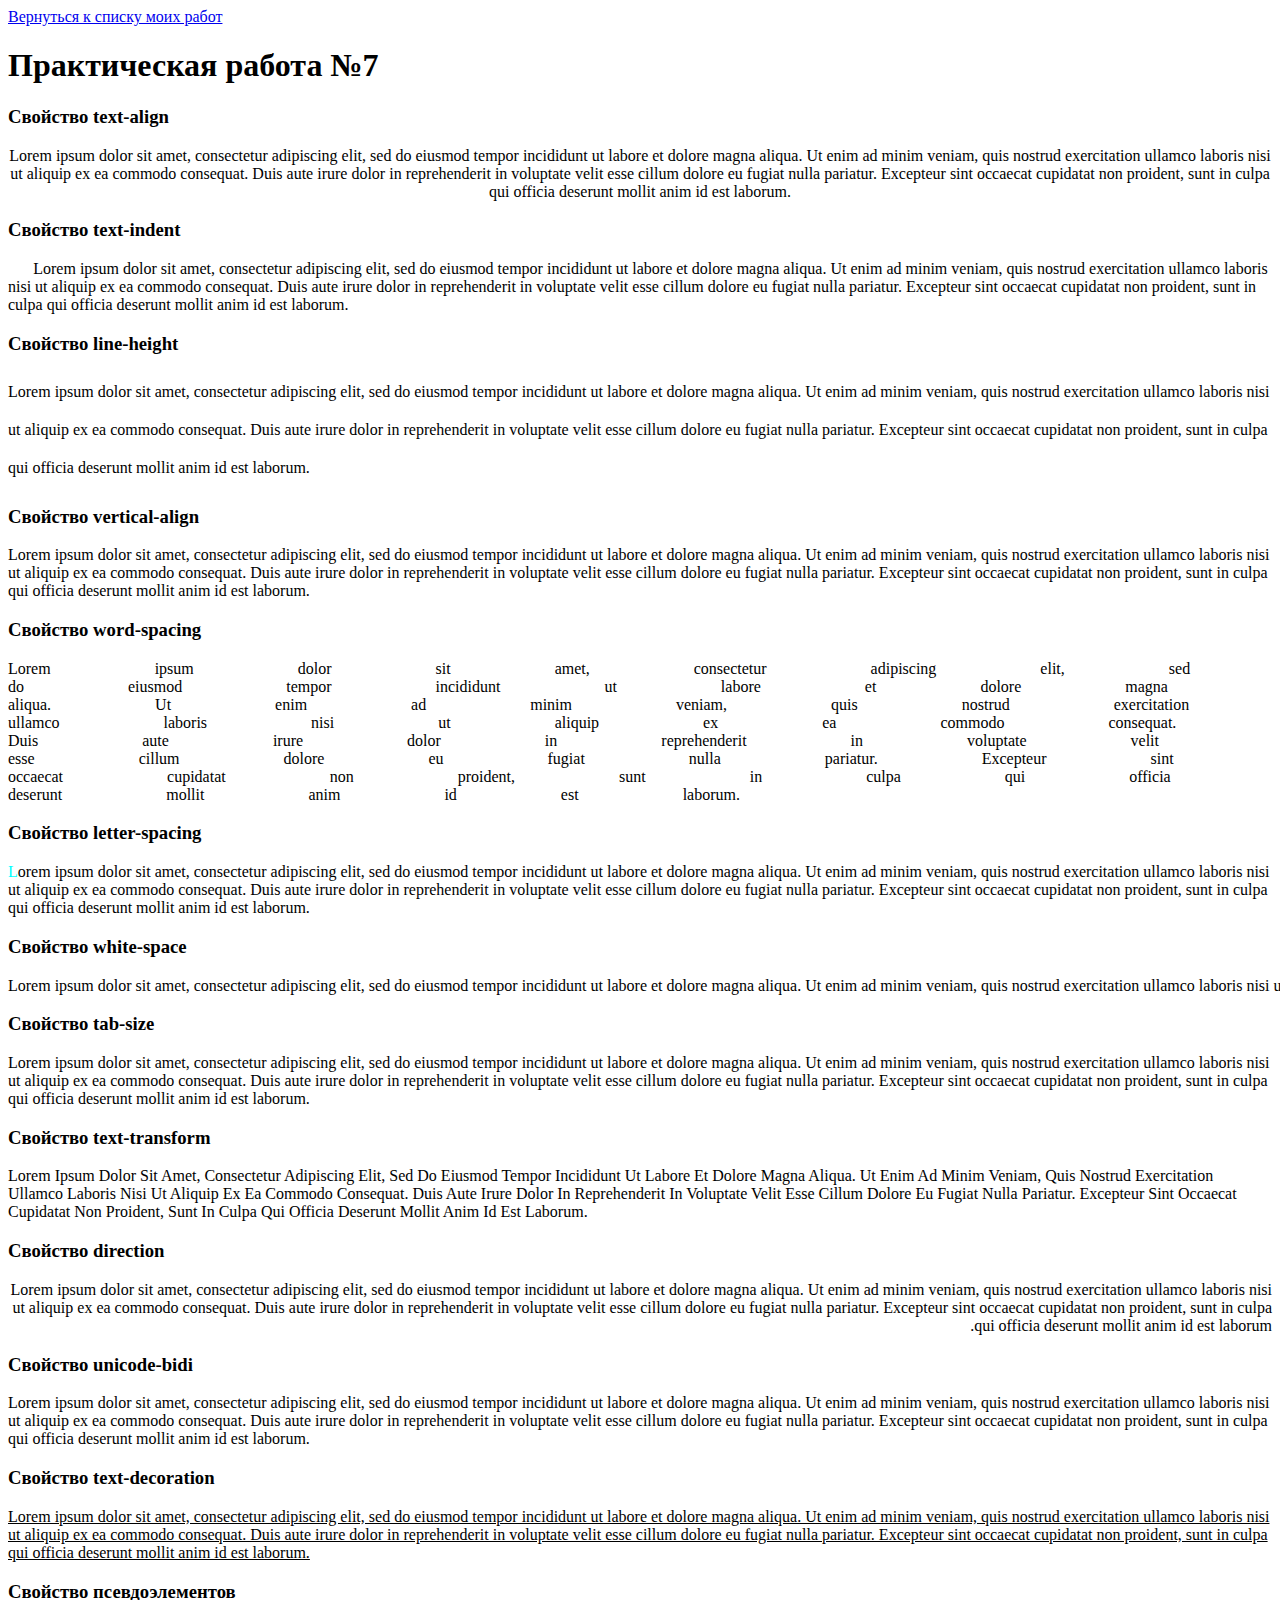
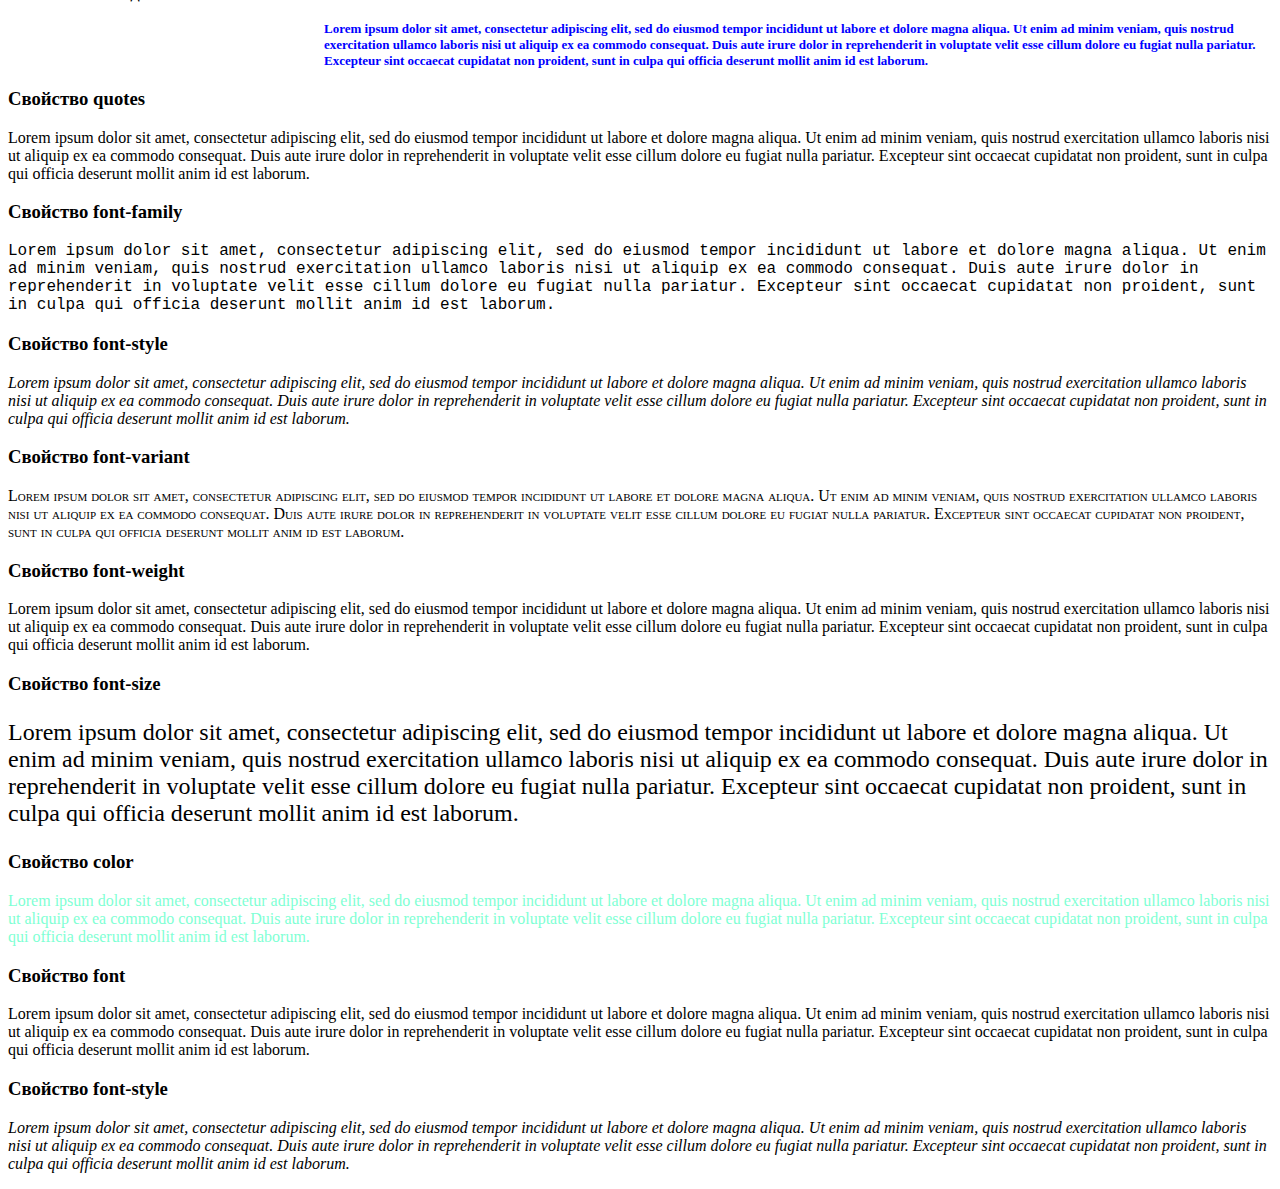
<file: pages/works/pr7/pr7.html>
<!DOCTYPE html>
<html lang="en">
<head>
    <meta charset="UTF-8">
    <meta http-equiv="X-UA-Compatible" content="IE=edge">
    <meta name="viewport" content="width=device-width, initial-scale=1.0">
    <title>Практическая работа №7</title>
    <link rel="stylesheet" href="style7.css">
</head>
<body>
    <header>
        <a href="../work.html">Вернуться к списку моих работ</a>
    </header>
    <main>
        <h1>Практическая работа №7</h1>
        <h3>Свойство text-align</h3>
        <p class="cv1">Lorem ipsum dolor sit amet, consectetur adipiscing elit, sed do eiusmod tempor incididunt ut labore et dolore magna aliqua. Ut enim ad minim veniam, quis nostrud exercitation ullamco laboris nisi ut aliquip ex ea commodo consequat. Duis aute irure dolor in reprehenderit in voluptate velit esse cillum dolore eu fugiat nulla pariatur. Excepteur sint occaecat cupidatat non proident, sunt in culpa qui officia deserunt mollit anim id est laborum.</p>
        <h3>Свойство text-indent</h3>
        <p class="cv2">Lorem ipsum dolor sit amet, consectetur adipiscing elit, sed do eiusmod tempor incididunt ut labore et dolore magna aliqua. Ut enim ad minim veniam, quis nostrud exercitation ullamco laboris nisi ut aliquip ex ea commodo consequat. Duis aute irure dolor in reprehenderit in voluptate velit esse cillum dolore eu fugiat nulla pariatur. Excepteur sint occaecat cupidatat non proident, sunt in culpa qui officia deserunt mollit anim id est laborum.</p>
        <h3>Свойство line-height</h3>
        <p class="cv3">Lorem ipsum dolor sit amet, consectetur adipiscing elit, sed do eiusmod tempor incididunt ut labore et dolore magna aliqua. Ut enim ad minim veniam, quis nostrud exercitation ullamco laboris nisi ut aliquip ex ea commodo consequat. Duis aute irure dolor in reprehenderit in voluptate velit esse cillum dolore eu fugiat nulla pariatur. Excepteur sint occaecat cupidatat non proident, sunt in culpa qui officia deserunt mollit anim id est laborum.</p>
        <h3>Свойство vertical-align</h3>
        <p class="cv4">Lorem ipsum dolor sit amet, consectetur adipiscing elit, sed do eiusmod tempor incididunt ut labore et dolore magna aliqua. Ut enim ad minim veniam, quis nostrud exercitation ullamco laboris nisi ut aliquip ex ea commodo consequat. Duis aute irure dolor in reprehenderit in voluptate velit esse cillum dolore eu fugiat nulla pariatur. Excepteur sint occaecat cupidatat non proident, sunt in culpa qui officia deserunt mollit anim id est laborum.</p>
        <h3>Свойство word-spacing</h3>
        <p class="cv5">Lorem ipsum dolor sit amet, consectetur adipiscing elit, sed do eiusmod tempor incididunt ut labore et dolore magna aliqua. Ut enim ad minim veniam, quis nostrud exercitation ullamco laboris nisi ut aliquip ex ea commodo consequat. Duis aute irure dolor in reprehenderit in voluptate velit esse cillum dolore eu fugiat nulla pariatur. Excepteur sint occaecat cupidatat non proident, sunt in culpa qui officia deserunt mollit anim id est laborum.</p>
        <h3>Свойство letter-spacing</h3>
        <p class="cv6">Lorem ipsum dolor sit amet, consectetur adipiscing elit, sed do eiusmod tempor incididunt ut labore et dolore magna aliqua. Ut enim ad minim veniam, quis nostrud exercitation ullamco laboris nisi ut aliquip ex ea commodo consequat. Duis aute irure dolor in reprehenderit in voluptate velit esse cillum dolore eu fugiat nulla pariatur. Excepteur sint occaecat cupidatat non proident, sunt in culpa qui officia deserunt mollit anim id est laborum.</p>
        <h3>Свойство white-space</h3>
        <p class="cv7">Lorem ipsum dolor sit amet, consectetur adipiscing elit, sed do eiusmod tempor incididunt ut labore et dolore magna aliqua. Ut enim ad minim veniam, quis nostrud exercitation ullamco laboris nisi ut aliquip ex ea commodo consequat. Duis aute irure dolor in reprehenderit in voluptate velit esse cillum dolore eu fugiat nulla pariatur. Excepteur sint occaecat cupidatat non proident, sunt in culpa qui officia deserunt mollit anim id est laborum.</p>
        <h3>Свойство tab-size</h3>
        <p class="cv8">Lorem ipsum dolor sit amet, consectetur adipiscing elit, sed do eiusmod tempor incididunt ut labore et dolore magna aliqua. Ut enim ad minim veniam, quis nostrud exercitation ullamco laboris nisi ut aliquip ex ea commodo consequat. Duis aute irure dolor in reprehenderit in voluptate velit esse cillum dolore eu fugiat nulla pariatur. Excepteur sint occaecat cupidatat non proident, sunt in culpa qui officia deserunt mollit anim id est laborum.</p>
        <h3>Свойство text-transform</h3>
        <p class="cv9">Lorem ipsum dolor sit amet, consectetur adipiscing elit, sed do eiusmod tempor incididunt ut labore et dolore magna aliqua. Ut enim ad minim veniam, quis nostrud exercitation ullamco laboris nisi ut aliquip ex ea commodo consequat. Duis aute irure dolor in reprehenderit in voluptate velit esse cillum dolore eu fugiat nulla pariatur. Excepteur sint occaecat cupidatat non proident, sunt in culpa qui officia deserunt mollit anim id est laborum.</p>
        <h3>Свойство direction</h3>
        <p class="cv10">Lorem ipsum dolor sit amet, consectetur adipiscing elit, sed do eiusmod tempor incididunt ut labore et dolore magna aliqua. Ut enim ad minim veniam, quis nostrud exercitation ullamco laboris nisi ut aliquip ex ea commodo consequat. Duis aute irure dolor in reprehenderit in voluptate velit esse cillum dolore eu fugiat nulla pariatur. Excepteur sint occaecat cupidatat non proident, sunt in culpa qui officia deserunt mollit anim id est laborum.</p>
        
        <h3>Свойство unicode-bidi</h3>
        <p id="id1">Lorem ipsum dolor sit amet, consectetur adipiscing elit, sed do eiusmod tempor incididunt ut labore et dolore magna aliqua. Ut enim ad minim veniam, quis nostrud exercitation ullamco laboris nisi ut aliquip ex ea commodo consequat. Duis aute irure dolor in reprehenderit in voluptate velit esse cillum dolore eu fugiat nulla pariatur. Excepteur sint occaecat cupidatat non proident, sunt in culpa qui officia deserunt mollit anim id est laborum.</p>
        <h3>Свойство text-decoration</h3>
        <p id="id2">Lorem ipsum dolor sit amet, consectetur adipiscing elit, sed do eiusmod tempor incididunt ut labore et dolore magna aliqua. Ut enim ad minim veniam, quis nostrud exercitation ullamco laboris nisi ut aliquip ex ea commodo consequat. Duis aute irure dolor in reprehenderit in voluptate velit esse cillum dolore eu fugiat nulla pariatur. Excepteur sint occaecat cupidatat non proident, sunt in culpa qui officia deserunt mollit anim id est laborum.</p>
        <h3>Свойство псевдоэлементов</h3>
        <p id="id3">Lorem ipsum dolor sit amet, consectetur adipiscing elit, sed do eiusmod tempor incididunt ut labore et dolore magna aliqua. Ut enim ad minim veniam, quis nostrud exercitation ullamco laboris nisi ut aliquip ex ea commodo consequat. Duis aute irure dolor in reprehenderit in voluptate velit esse cillum dolore eu fugiat nulla pariatur. Excepteur sint occaecat cupidatat non proident, sunt in culpa qui officia deserunt mollit anim id est laborum.</p>
        <h3>Свойство quotes</h3>
        <p id="id4">Lorem ipsum dolor sit amet, consectetur adipiscing elit, sed do eiusmod tempor incididunt ut labore et dolore magna aliqua. Ut enim ad minim veniam, quis nostrud exercitation ullamco laboris nisi ut aliquip ex ea commodo consequat. Duis aute irure dolor in reprehenderit in voluptate velit esse cillum dolore eu fugiat nulla pariatur. Excepteur sint occaecat cupidatat non proident, sunt in culpa qui officia deserunt mollit anim id est laborum.</p>
        <h3>Свойство font-family</h3>
        <p id="id5">Lorem ipsum dolor sit amet, consectetur adipiscing elit, sed do eiusmod tempor incididunt ut labore et dolore magna aliqua. Ut enim ad minim veniam, quis nostrud exercitation ullamco laboris nisi ut aliquip ex ea commodo consequat. Duis aute irure dolor in reprehenderit in voluptate velit esse cillum dolore eu fugiat nulla pariatur. Excepteur sint occaecat cupidatat non proident, sunt in culpa qui officia deserunt mollit anim id est laborum.</p>
        <h3>Свойство font-style</h3>
        <p id="id6">Lorem ipsum dolor sit amet, consectetur adipiscing elit, sed do eiusmod tempor incididunt ut labore et dolore magna aliqua. Ut enim ad minim veniam, quis nostrud exercitation ullamco laboris nisi ut aliquip ex ea commodo consequat. Duis aute irure dolor in reprehenderit in voluptate velit esse cillum dolore eu fugiat nulla pariatur. Excepteur sint occaecat cupidatat non proident, sunt in culpa qui officia deserunt mollit anim id est laborum.</p>
        <h3>Свойство font-variant</h3>
        <p id="id7">Lorem ipsum dolor sit amet, consectetur adipiscing elit, sed do eiusmod tempor incididunt ut labore et dolore magna aliqua. Ut enim ad minim veniam, quis nostrud exercitation ullamco laboris nisi ut aliquip ex ea commodo consequat. Duis aute irure dolor in reprehenderit in voluptate velit esse cillum dolore eu fugiat nulla pariatur. Excepteur sint occaecat cupidatat non proident, sunt in culpa qui officia deserunt mollit anim id est laborum.</p>
        <h3>Свойство font-weight</h3>
        <p id="id8">Lorem ipsum dolor sit amet, consectetur adipiscing elit, sed do eiusmod tempor incididunt ut labore et dolore magna aliqua. Ut enim ad minim veniam, quis nostrud exercitation ullamco laboris nisi ut aliquip ex ea commodo consequat. Duis aute irure dolor in reprehenderit in voluptate velit esse cillum dolore eu fugiat nulla pariatur. Excepteur sint occaecat cupidatat non proident, sunt in culpa qui officia deserunt mollit anim id est laborum.</p>
        <h3>Свойство font-size</h3>
        <p id="id9">Lorem ipsum dolor sit amet, consectetur adipiscing elit, sed do eiusmod tempor incididunt ut labore et dolore magna aliqua. Ut enim ad minim veniam, quis nostrud exercitation ullamco laboris nisi ut aliquip ex ea commodo consequat. Duis aute irure dolor in reprehenderit in voluptate velit esse cillum dolore eu fugiat nulla pariatur. Excepteur sint occaecat cupidatat non proident, sunt in culpa qui officia deserunt mollit anim id est laborum.</p>
        <h3>Свойство color</h3>
        <p id="id10">Lorem ipsum dolor sit amet, consectetur adipiscing elit, sed do eiusmod tempor incididunt ut labore et dolore magna aliqua. Ut enim ad minim veniam, quis nostrud exercitation ullamco laboris nisi ut aliquip ex ea commodo consequat. Duis aute irure dolor in reprehenderit in voluptate velit esse cillum dolore eu fugiat nulla pariatur. Excepteur sint occaecat cupidatat non proident, sunt in culpa qui officia deserunt mollit anim id est laborum.</p>
        <h3>Свойство font</h3>
        <p id="id11">Lorem ipsum dolor sit amet, consectetur adipiscing elit, sed do eiusmod tempor incididunt ut labore et dolore magna aliqua. Ut enim ad minim veniam, quis nostrud exercitation ullamco laboris nisi ut aliquip ex ea commodo consequat. Duis aute irure dolor in reprehenderit in voluptate velit esse cillum dolore eu fugiat nulla pariatur. Excepteur sint occaecat cupidatat non proident, sunt in culpa qui officia deserunt mollit anim id est laborum.</p>
        <h3>Свойство font-style</h3>
        <p id="id12">Lorem ipsum dolor sit amet, consectetur adipiscing elit, sed do eiusmod tempor incididunt ut labore et dolore magna aliqua. Ut enim ad minim veniam, quis nostrud exercitation ullamco laboris nisi ut aliquip ex ea commodo consequat. Duis aute irure dolor in reprehenderit in voluptate velit esse cillum dolore eu fugiat nulla pariatur. Excepteur sint occaecat cupidatat non proident, sunt in culpa qui officia deserunt mollit anim id est laborum.</p>
       
    </main>
</body>
</html>
</file>
<file: styles/style.css>
.prew {
    width: 450px;
    height: 300px;

}

.new111 {
    background: url("../img/new1111.jpg");
    background-size: cover;
}

.pfoto {
    background: url("../img/83f13c77440087.5d12dbff4239f.jpg");
    background-size: cover;
}

.new1 {
    background: url("../img/new1.jpeg");
    background-size: cover;
}

.new2 {
    background: url("../img/new2.jpg");
    background-size: cover;
}

.new3 {
    background: url("../img/new3.jpg");
    background-size: cover;
}

.piano {
    display: flex;
    background: url("../img/img_cax8_design_top_lighterKB_930x650.jpg");
    background-size: cover;

}
p{
    width: 30%;
}
.nails {
    display: flex;
    background: url("../img/1655424882_61-mykaleidoscope-ru-p-nogti-dizain-novinki-krasivo-61.jpg");
    background-size: cover;

}
p{
    width: 30%;
}
.krspiano {
    background: url("../img/piano-achievement-d5d23bee-4888-48de-b39f-2f916c62bac2.jpg");
    background-size: cover;
}

.krsnails {
    background: url("../img/design-certificate-6.jpg");
    background-size: cover;
}

body {
    /* background-image: url("../img/111_144-p-foni-dlya-lendinga-168.jpg"); */
    background-color: rgb(235, 255, 249);
    font-family: Verdana, Geneva, Tahoma, sans-serif;
}

h1 {
    font-size: 24px;
}

h2 {
    font-size: 20px;
}

h3 {
    font-size: 18px;
}

* {
    font-size: 16px;

}

ul li {
    display: inline-block;
}

ul {
    background: rgba(76, 180, 149, 0.247);
}

li {
    padding: 10px;
}

.content {
    display: flex;
}

aside {
    width: 30%;
}
/* .nv{
    display: inline-block;
}
section{
    width: 35%;
} */
</file>
<file: pages/works/pr7/style7.css>
.cv1 {
    text-align: center;
}

.cv2 {
    text-indent: 2%;
}

.cv3 {
    line-height: 1cm;
}

.cv4 {
    vertical-align: super;
}

.cv5 {
    word-spacing: 100px;
}

.cv6:first-letter {
    color: aqua;
    margin-right: auto;
    font-weight: 200;
}

.cv7 {
    white-space: nowrap;
}

.cv8 {
    tab-size: 16px;
}

.cv9 {
    text-transform: capitalize;
}

.cv10 {
    direction: rtl;
}

#id1 {
    unicode-bidi: bidi-override;
}

#id2 {
    text-decoration: underline;
}

#id3 {
    font-size: small;
    color: blue;
    margin-left: 25%;
    font-weight: bold;
}

#id4 {
    quotes: none;
}

#id5 {
    font-family: 'Courier New', Courier, monospace;
}

#id6 {
    font-style: italic;
}

#id7 {
    font-variant: small-caps;
}

#id8 {
    font-weight: 400;
}

#id9 {
    font-size: x-large;
}

#id10 {
    color: aquamarine;
}

#id11 {
    font: italic bold 14px;
}

#id12 {
    font-style: oblique;
}
</file>
